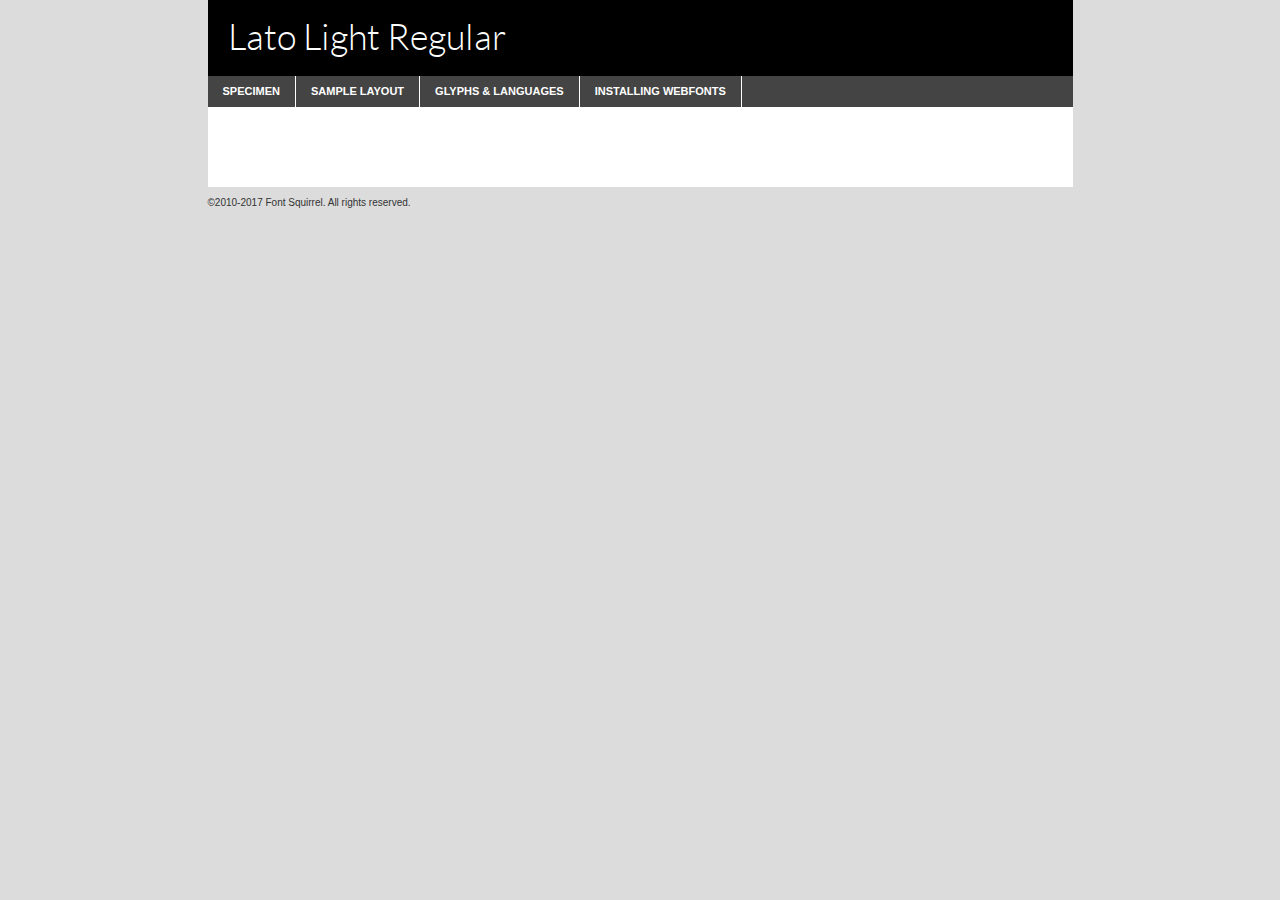
<file: dress recommendation app according to the weather/what2wear/fonts/lato-light/lato-light-demo.html>
<!DOCTYPE html PUBLIC "-//W3C//DTD XHTML 1.0 Transitional//EN"
	"http://www.w3.org/TR/xhtml1/DTD/xhtml1-transitional.dtd">

<html xmlns="http://www.w3.org/1999/xhtml" xml:lang="en" lang="en">
<head>
	<meta http-equiv="Content-Type" content="text/html; charset=utf-8" />
	<script src="http://ajax.googleapis.com/ajax/libs/jquery/1.7.2/jquery.min.js" type="text/javascript" charset="utf-8"></script>
	<script type="text/javascript">
	(function($){$.fn.easyTabs=function(option){var param=jQuery.extend({fadeSpeed:"fast",defaultContent:1,activeClass:'active'},option);$(this).each(function(){var thisId="#"+this.id;if(param.defaultContent==''){param.defaultContent=1;}
	if(typeof param.defaultContent=="number")
	{var defaultTab=$(thisId+" .tabs li:eq("+(param.defaultContent-1)+") a").attr('href').substr(1);}else{var defaultTab=param.defaultContent;}
	$(thisId+" .tabs li a").each(function(){var tabToHide=$(this).attr('href').substr(1);$("#"+tabToHide).addClass('easytabs-tab-content');});hideAll();changeContent(defaultTab);function hideAll(){$(thisId+" .easytabs-tab-content").hide();}
	function changeContent(tabId){hideAll();$(thisId+" .tabs li").removeClass(param.activeClass);$(thisId+" .tabs li a[href=#"+tabId+"]").closest('li').addClass(param.activeClass);if(param.fadeSpeed!="none")
	{$(thisId+" #"+tabId).fadeIn(param.fadeSpeed);}else{$(thisId+" #"+tabId).show();}}
	$(thisId+" .tabs li").click(function(){var tabId=$(this).find('a').attr('href').substr(1);changeContent(tabId);return false;});});}})(jQuery);
	</script>
	<link rel="stylesheet" href="specimen_files/specimen_stylesheet.css" type="text/css" charset="utf-8" />
	<link rel="stylesheet" href="stylesheet.css" type="text/css" charset="utf-8" />

	<style type="text/css">
					body{
				font-family: 'latolight';
							}
		</style>

	<title>Lato Light Regular Specimen</title>
	
	
	<script type="text/javascript" charset="utf-8">
		$(document).ready(function() {
			$('#container').easyTabs({defaultContent:1});
		});
	</script>
</head>

<body>
<div id="container">
	<div id="header">
		Lato Light Regular	</div>
	<ul class="tabs">
		<li><a href="#specimen">Specimen</a></li>
		<li><a href="#layout">Sample Layout</a></li>
				<li><a href="#glyphs">Glyphs &amp; Languages</a></li>
		<li><a href="#installing">Installing Webfonts</a></li>
		
	</ul>
	
	<div id="main_content">

		
			<div id="specimen">
		
				<div class="section">
					<div class="grid12 firstcol">
						<div class="huge">AaBb</div>
					</div>
				</div>
		
				<div class="section">
					<div class="glyph_range">A&#x200B;B&#x200b;C&#x200b;D&#x200b;E&#x200b;F&#x200b;G&#x200b;H&#x200b;I&#x200b;J&#x200b;K&#x200b;L&#x200b;M&#x200b;N&#x200b;O&#x200b;P&#x200b;Q&#x200b;R&#x200b;S&#x200b;T&#x200b;U&#x200b;V&#x200b;W&#x200b;X&#x200b;Y&#x200b;Z&#x200b;a&#x200b;b&#x200b;c&#x200b;d&#x200b;e&#x200b;f&#x200b;g&#x200b;h&#x200b;i&#x200b;j&#x200b;k&#x200b;l&#x200b;m&#x200b;n&#x200b;o&#x200b;p&#x200b;q&#x200b;r&#x200b;s&#x200b;t&#x200b;u&#x200b;v&#x200b;w&#x200b;x&#x200b;y&#x200b;z&#x200b;1&#x200b;2&#x200b;3&#x200b;4&#x200b;5&#x200b;6&#x200b;7&#x200b;8&#x200b;9&#x200b;0&#x200b;&amp;&#x200b;.&#x200b;,&#x200b;?&#x200b;!&#x200b;&#64;&#x200b;(&#x200b;)&#x200b;#&#x200b;$&#x200b;%&#x200b;*&#x200b;+&#x200b;-&#x200b;=&#x200b;:&#x200b;;</div>
				</div>
				<div class="section">
					<div class="grid12 firstcol">
						<table class="sample_table">
							<tr><td>10</td><td class="size10">abcdefghijklmnopqrstuvwxyzABCDEFGHIJKLMNOPQRSTUVWXYZ0123456789abcdefghijklmnopqrstuvwxyzABCDEFGHIJKLMNOPQRSTUVWXYZ0123456789abcdefghijklmnopqrstuvwxyzABCDEFGHIJKLMNOPQRSTUVWXYZ</td></tr>
							<tr><td>11</td><td class="size11">abcdefghijklmnopqrstuvwxyzABCDEFGHIJKLMNOPQRSTUVWXYZ0123456789abcdefghijklmnopqrstuvwxyzABCDEFGHIJKLMNOPQRSTUVWXYZ0123456789abcdefghijklmnopqrstuvwxyzABCDEFGHIJKLMNOPQRSTUVWXYZ</td></tr>
							<tr><td>12</td><td class="size12">abcdefghijklmnopqrstuvwxyzABCDEFGHIJKLMNOPQRSTUVWXYZ0123456789abcdefghijklmnopqrstuvwxyzABCDEFGHIJKLMNOPQRSTUVWXYZ0123456789abcdefghijklmnopqrstuvwxyzABCDEFGHIJKLMNOPQRSTUVWXYZ</td></tr>
							<tr><td>13</td><td class="size13">abcdefghijklmnopqrstuvwxyzABCDEFGHIJKLMNOPQRSTUVWXYZ0123456789abcdefghijklmnopqrstuvwxyzABCDEFGHIJKLMNOPQRSTUVWXYZ0123456789abcdefghijklmnopqrstuvwxyzABCDEFGHIJKLMNOPQRSTUVWXYZ</td></tr>
							<tr><td>14</td><td class="size14">abcdefghijklmnopqrstuvwxyzABCDEFGHIJKLMNOPQRSTUVWXYZ0123456789abcdefghijklmnopqrstuvwxyzABCDEFGHIJKLMNOPQRSTUVWXYZ0123456789abcdefghijklmnopqrstuvwxyzABCDEFGHIJKLMNOPQRSTUVWXYZ</td></tr>
							<tr><td>16</td><td class="size16">abcdefghijklmnopqrstuvwxyzABCDEFGHIJKLMNOPQRSTUVWXYZ0123456789abcdefghijklmnopqrstuvwxyzABCDEFGHIJKLMNOPQRSTUVWXYZ</td></tr>
							<tr><td>18</td><td class="size18">abcdefghijklmnopqrstuvwxyzABCDEFGHIJKLMNOPQRSTUVWXYZ0123456789abcdefghijklmnopqrstuvwxyzABCDEFGHIJKLMNOPQRSTUVWXYZ</td></tr>
							<tr><td>20</td><td class="size20">abcdefghijklmnopqrstuvwxyzABCDEFGHIJKLMNOPQRSTUVWXYZ0123456789abcdefghijklmnopqrstuvwxyzABCDEFGHIJKLMNOPQRSTUVWXYZ</td></tr>
							<tr><td>24</td><td class="size24">abcdefghijklmnopqrstuvwxyzABCDEFGHIJKLMNOPQRSTUVWXYZ0123456789abcdefghijklmnopqrstuvwxyzABCDEFGHIJKLMNOPQRSTUVWXYZ</td></tr>
							<tr><td>30</td><td class="size30">abcdefghijklmnopqrstuvwxyzABCDEFGHIJKLMNOPQRSTUVWXYZ0123456789abcdefghijklmnopqrstuvwxyzABCDEFGHIJKLMNOPQRSTUVWXYZ</td></tr>
							<tr><td>36</td><td class="size36">abcdefghijklmnopqrstuvwxyzABCDEFGHIJKLMNOPQRSTUVWXYZ0123456789abcdefghijklmnopqrstuvwxyzABCDEFGHIJKLMNOPQRSTUVWXYZ</td></tr>
							<tr><td>48</td><td class="size48">abcdefghijklmnopqrstuvwxyzABCDEFGHIJKLMNOPQRSTUVWXYZ0123456789abcdefghijklmnopqrstuvwxyzABCDEFGHIJKLMNOPQRSTUVWXYZ</td></tr>
							<tr><td>60</td><td class="size60">abcdefghijklmnopqrstuvwxyzABCDEFGHIJKLMNOPQRSTUVWXYZ0123456789abcdefghijklmnopqrstuvwxyzABCDEFGHIJKLMNOPQRSTUVWXYZ</td></tr>
							<tr><td>72</td><td class="size72">abcdefghijklmnopqrstuvwxyzABCDEFGHIJKLMNOPQRSTUVWXYZ0123456789abcdefghijklmnopqrstuvwxyzABCDEFGHIJKLMNOPQRSTUVWXYZ</td></tr>
							<tr><td>90</td><td class="size90">abcdefghijklmnopqrstuvwxyzABCDEFGHIJKLMNOPQRSTUVWXYZ0123456789abcdefghijklmnopqrstuvwxyzABCDEFGHIJKLMNOPQRSTUVWXYZ</td></tr>
						</table>
				
					</div>
			
				</div>
		
		
		
								<div class="section" id="bodycomparison">


										<div id="xheight">
				<div class="fontbody">&#x25FC;&#x25FC;&#x25FC;&#x25FC;&#x25FC;&#x25FC;&#x25FC;&#x25FC;&#x25FC;&#x25FC;&#x25FC;&#x25FC;&#x25FC;&#x25FC;&#x25FC;&#x25FC;&#x25FC;&#x25FC;&#x25FC;&#x25FC;&#x25FC;&#x25FC;&#x25FC;&#x25FC;&#x25FC;&#x25FC;&#x25FC;&#x25FC;&#x25FC;&#x25FC;&#x25FC;&#x25FC;&#x25FC;&#x25FC;&#x25FC;&#x25FC;&#x25FC;&#x25FC;&#x25FC;&#x25FC;&#x25FC;&#x25FC;&#x25FC;&#x25FC;&#x25FC;&#x25FC;&#x25FC;&#x25FC;&#x25FC;&#x25FC;&#x25FC;&#x25FC;&#x25FC;&#x25FC;&#x25FC;&#x25FC;&#x25FC;&#x25FC;&#x25FC;&#x25FC;&#x25FC;&#x25FC;&#x25FC;&#x25FC;&#x25FC;&#x25FC;&#x25FC;&#x25FC;&#x25FC;&#x25FC;&#x25FC;&#x25FC;&#x25FC;&#x25FC;&#x25FC;&#x25FC;&#x25FC;&#x25FC;&#x25FC;&#x25FC;&#x25FC;&#x25FC;&#x25FC;&#x25FC;&#x25FC;&#x25FC;&#x25FC;&#x25FC;&#x25FC;&#x25FC;&#x25FC;&#x25FC;&#x25FC;&#x25FC;&#x25FC;&#x25FC;&#x25FC;&#x25FC;&#x25FC;body</div><div class="arialbody">body</div><div class="verdanabody">body</div><div class="georgiabody">body</div></div>
										<div class="fontbody" style="z-index:1">
											body<span>Lato Light Regular</span>
										</div>
										<div class="arialbody" style="z-index:1">
											body<span>Arial</span>
										</div>
										<div class="verdanabody" style="z-index:1">
											body<span>Verdana</span>
										</div>
										<div class="georgiabody" style="z-index:1">
											body<span>Georgia</span>
										</div>



								</div>
		
		
				<div class="section psample psample_row1" id="">
					
					<div class="grid2 firstcol">
						<p class="size10"><span>10.</span>Aenean lacinia bibendum nulla sed consectetur. Fusce dapibus, tellus ac cursus commodo, tortor mauris condimentum nibh, ut fermentum massa justo sit amet risus. Nullam id dolor id nibh ultricies vehicula ut id elit. Cum sociis natoque penatibus et magnis dis parturient montes, nascetur ridiculus mus. Nulla vitae elit libero, a pharetra augue.</p>
			
					</div>
					<div class="grid3">
						<p class="size11"><span>11.</span>Aenean lacinia bibendum nulla sed consectetur. Fusce dapibus, tellus ac cursus commodo, tortor mauris condimentum nibh, ut fermentum massa justo sit amet risus. Nullam id dolor id nibh ultricies vehicula ut id elit. Cum sociis natoque penatibus et magnis dis parturient montes, nascetur ridiculus mus. Nulla vitae elit libero, a pharetra augue.</p>
			
					</div>
					<div class="grid3">
						<p class="size12"><span>12.</span>Aenean lacinia bibendum nulla sed consectetur. Fusce dapibus, tellus ac cursus commodo, tortor mauris condimentum nibh, ut fermentum massa justo sit amet risus. Nullam id dolor id nibh ultricies vehicula ut id elit. Cum sociis natoque penatibus et magnis dis parturient montes, nascetur ridiculus mus. Nulla vitae elit libero, a pharetra augue.</p>
			
					</div>
					<div class="grid4">
						<p class="size13"><span>13.</span>Aenean lacinia bibendum nulla sed consectetur. Fusce dapibus, tellus ac cursus commodo, tortor mauris condimentum nibh, ut fermentum massa justo sit amet risus. Nullam id dolor id nibh ultricies vehicula ut id elit. Cum sociis natoque penatibus et magnis dis parturient montes, nascetur ridiculus mus. Nulla vitae elit libero, a pharetra augue.</p>
			
					</div>
					<div class="white_blend"></div>
					
				</div>
				<div class="section psample psample_row2" id="">
					<div class="grid3 firstcol">
						<p class="size14"><span>14.</span>Aenean lacinia bibendum nulla sed consectetur. Fusce dapibus, tellus ac cursus commodo, tortor mauris condimentum nibh, ut fermentum massa justo sit amet risus. Nullam id dolor id nibh ultricies vehicula ut id elit. Cum sociis natoque penatibus et magnis dis parturient montes, nascetur ridiculus mus. Nulla vitae elit libero, a pharetra augue.</p>
			
					</div>
					<div class="grid4">
						<p class="size16"><span>16.</span>Aenean lacinia bibendum nulla sed consectetur. Fusce dapibus, tellus ac cursus commodo, tortor mauris condimentum nibh, ut fermentum massa justo sit amet risus. Nullam id dolor id nibh ultricies vehicula ut id elit. Cum sociis natoque penatibus et magnis dis parturient montes, nascetur ridiculus mus. Nulla vitae elit libero, a pharetra augue.</p>
			
					</div>
					<div class="grid5">
						<p class="size18"><span>18.</span>Aenean lacinia bibendum nulla sed consectetur. Fusce dapibus, tellus ac cursus commodo, tortor mauris condimentum nibh, ut fermentum massa justo sit amet risus. Nullam id dolor id nibh ultricies vehicula ut id elit. Cum sociis natoque penatibus et magnis dis parturient montes, nascetur ridiculus mus. Nulla vitae elit libero, a pharetra augue.</p>
			
					</div>

					<div class="white_blend"></div>

				</div>
				
				<div class="section psample psample_row3" id="">
					<div class="grid5 firstcol">
						<p class="size20"><span>20.</span>Aenean lacinia bibendum nulla sed consectetur. Fusce dapibus, tellus ac cursus commodo, tortor mauris condimentum nibh, ut fermentum massa justo sit amet risus. Nullam id dolor id nibh ultricies vehicula ut id elit. Cum sociis natoque penatibus et magnis dis parturient montes, nascetur ridiculus mus. Nulla vitae elit libero, a pharetra augue.</p>
					</div>
					<div class="grid7">
						<p class="size24"><span>24.</span>Aenean lacinia bibendum nulla sed consectetur. Fusce dapibus, tellus ac cursus commodo, tortor mauris condimentum nibh, ut fermentum massa justo sit amet risus. Nullam id dolor id nibh ultricies vehicula ut id elit. Cum sociis natoque penatibus et magnis dis parturient montes, nascetur ridiculus mus. Nulla vitae elit libero, a pharetra augue.</p>
					</div>
					
					<div class="white_blend"></div>
					
				</div>
				
				<div class="section psample psample_row4" id="">
					<div class="grid12 firstcol">
						<p class="size30"><span>30.</span>Aenean lacinia bibendum nulla sed consectetur. Fusce dapibus, tellus ac cursus commodo, tortor mauris condimentum nibh, ut fermentum massa justo sit amet risus. Nullam id dolor id nibh ultricies vehicula ut id elit. Cum sociis natoque penatibus et magnis dis parturient montes, nascetur ridiculus mus. Nulla vitae elit libero, a pharetra augue.</p>
					</div>
					<div class="white_blend"></div>
					
				</div>
				
				
				
				<div class="section psample psample_row1 fullreverse">
					<div class="grid2 firstcol">
						<p class="size10"><span>10.</span>Aenean lacinia bibendum nulla sed consectetur. Fusce dapibus, tellus ac cursus commodo, tortor mauris condimentum nibh, ut fermentum massa justo sit amet risus. Nullam id dolor id nibh ultricies vehicula ut id elit. Cum sociis natoque penatibus et magnis dis parturient montes, nascetur ridiculus mus. Nulla vitae elit libero, a pharetra augue.</p>
			
					</div>
					<div class="grid3">
						<p class="size11"><span>11.</span>Aenean lacinia bibendum nulla sed consectetur. Fusce dapibus, tellus ac cursus commodo, tortor mauris condimentum nibh, ut fermentum massa justo sit amet risus. Nullam id dolor id nibh ultricies vehicula ut id elit. Cum sociis natoque penatibus et magnis dis parturient montes, nascetur ridiculus mus. Nulla vitae elit libero, a pharetra augue.</p>
			
					</div>
					<div class="grid3">
						<p class="size12"><span>12.</span>Aenean lacinia bibendum nulla sed consectetur. Fusce dapibus, tellus ac cursus commodo, tortor mauris condimentum nibh, ut fermentum massa justo sit amet risus. Nullam id dolor id nibh ultricies vehicula ut id elit. Cum sociis natoque penatibus et magnis dis parturient montes, nascetur ridiculus mus. Nulla vitae elit libero, a pharetra augue.</p>
			
					</div>
					<div class="grid4">
						<p class="size13"><span>13.</span>Aenean lacinia bibendum nulla sed consectetur. Fusce dapibus, tellus ac cursus commodo, tortor mauris condimentum nibh, ut fermentum massa justo sit amet risus. Nullam id dolor id nibh ultricies vehicula ut id elit. Cum sociis natoque penatibus et magnis dis parturient montes, nascetur ridiculus mus. Nulla vitae elit libero, a pharetra augue.</p>
			
					</div>
					<div class="black_blend"></div>
					
				</div>
				
				<div class="section psample psample_row2 fullreverse">
					<div class="grid3 firstcol">
						<p class="size14"><span>14.</span>Aenean lacinia bibendum nulla sed consectetur. Fusce dapibus, tellus ac cursus commodo, tortor mauris condimentum nibh, ut fermentum massa justo sit amet risus. Nullam id dolor id nibh ultricies vehicula ut id elit. Cum sociis natoque penatibus et magnis dis parturient montes, nascetur ridiculus mus. Nulla vitae elit libero, a pharetra augue.</p>
			
					</div>
					<div class="grid4">
						<p class="size16"><span>16.</span>Aenean lacinia bibendum nulla sed consectetur. Fusce dapibus, tellus ac cursus commodo, tortor mauris condimentum nibh, ut fermentum massa justo sit amet risus. Nullam id dolor id nibh ultricies vehicula ut id elit. Cum sociis natoque penatibus et magnis dis parturient montes, nascetur ridiculus mus. Nulla vitae elit libero, a pharetra augue.</p>
			
					</div>
					<div class="grid5">
						<p class="size18"><span>18.</span>Aenean lacinia bibendum nulla sed consectetur. Fusce dapibus, tellus ac cursus commodo, tortor mauris condimentum nibh, ut fermentum massa justo sit amet risus. Nullam id dolor id nibh ultricies vehicula ut id elit. Cum sociis natoque penatibus et magnis dis parturient montes, nascetur ridiculus mus. Nulla vitae elit libero, a pharetra augue.</p>
			
					</div>
					<div class="black_blend"></div>

				</div>
				
				<div class="section psample fullreverse psample_row3" id="">
					<div class="grid5 firstcol">
						<p class="size20"><span>20.</span>Aenean lacinia bibendum nulla sed consectetur. Fusce dapibus, tellus ac cursus commodo, tortor mauris condimentum nibh, ut fermentum massa justo sit amet risus. Nullam id dolor id nibh ultricies vehicula ut id elit. Cum sociis natoque penatibus et magnis dis parturient montes, nascetur ridiculus mus. Nulla vitae elit libero, a pharetra augue.</p>
					</div>
					<div class="grid7">
						<p class="size24"><span>24.</span>Aenean lacinia bibendum nulla sed consectetur. Fusce dapibus, tellus ac cursus commodo, tortor mauris condimentum nibh, ut fermentum massa justo sit amet risus. Nullam id dolor id nibh ultricies vehicula ut id elit. Cum sociis natoque penatibus et magnis dis parturient montes, nascetur ridiculus mus. Nulla vitae elit libero, a pharetra augue.</p>
					</div>
					
					<div class="black_blend"></div>
					
				</div>
				
				<div class="section psample fullreverse psample_row4" id="" style="border-bottom: 20px #000 solid;">
					<div class="grid12 firstcol">
						<p class="size30"><span>30.</span>Aenean lacinia bibendum nulla sed consectetur. Fusce dapibus, tellus ac cursus commodo, tortor mauris condimentum nibh, ut fermentum massa justo sit amet risus. Nullam id dolor id nibh ultricies vehicula ut id elit. Cum sociis natoque penatibus et magnis dis parturient montes, nascetur ridiculus mus. Nulla vitae elit libero, a pharetra augue.</p>
					</div>
					<div class="black_blend"></div>
					
				</div>
				
				
				
				
			</div>
			
			<div id="layout">
				
				<div class="section">
					
					<div class="grid12 firstcol">
						<h1>Lorem Ipsum Dolor</h1>
						<h2>Etiam porta sem malesuada magna mollis euismod</h2>
						
						<p class="byline">By <a href="#link">Aenean Lacinia</a></p>
					</div>
				</div>
				<div class="section">
					<div class="grid8 firstcol">
						<p class="large">Donec sed odio dui. Morbi leo risus, porta ac consectetur ac, vestibulum at eros. Fusce dapibus, tellus ac cursus commodo, tortor mauris condimentum nibh, ut fermentum massa justo sit amet risus. </p>

						
						<h3>Pellentesque ornare sem</h3>

						<p>Maecenas sed diam eget risus varius blandit sit amet non magna. Maecenas faucibus mollis interdum. Donec ullamcorper nulla non metus auctor fringilla. Nullam id dolor id nibh ultricies vehicula ut id elit. Nullam id dolor id nibh ultricies vehicula ut id elit. </p>

						<p>Aenean eu leo quam. Pellentesque ornare sem lacinia quam venenatis vestibulum. Lorem ipsum dolor sit amet, consectetur adipiscing elit. Cum sociis natoque penatibus et magnis dis parturient montes, nascetur ridiculus mus. </p>

						<p>Nulla vitae elit libero, a pharetra augue. Praesent commodo cursus magna, vel scelerisque nisl consectetur et. Aenean lacinia bibendum nulla sed consectetur. </p>

						<p>Nullam quis risus eget urna mollis ornare vel eu leo. Nullam quis risus eget urna mollis ornare vel eu leo. Maecenas sed diam eget risus varius blandit sit amet non magna. Donec ullamcorper nulla non metus auctor fringilla. </p>

						<h3>Cras mattis consectetur</h3>

						<p>Aenean eu leo quam. Pellentesque ornare sem lacinia quam venenatis vestibulum. Aenean lacinia bibendum nulla sed consectetur. Integer posuere erat a ante venenatis dapibus posuere velit aliquet. Cras mattis consectetur purus sit amet fermentum. </p>

						<p>Nullam id dolor id nibh ultricies vehicula ut id elit. Nullam quis risus eget urna mollis ornare vel eu leo. Cras mattis consectetur purus sit amet fermentum.</p>
					</div>
					
					<div class="grid4 sidebar">
						
						<div class="box reverse">
							<p class="last">Nullam quis risus eget urna mollis ornare vel eu leo. Donec ullamcorper nulla non metus auctor fringilla. Cras mattis consectetur purus sit amet fermentum. Sed posuere consectetur est at lobortis. Lorem ipsum dolor sit amet, consectetur adipiscing elit. </p>
						</div>
						
						<p class="caption">Maecenas sed diam eget risus varius.</p>

						<p>Vestibulum id ligula porta felis euismod semper. Integer posuere erat a ante venenatis dapibus posuere velit aliquet. Vestibulum id ligula porta felis euismod semper. Sed posuere consectetur est at lobortis. Maecenas sed diam eget risus varius blandit sit amet non magna. Fusce dapibus, tellus ac cursus commodo, tortor mauris condimentum nibh, ut fermentum massa justo sit amet risus. </p>

					

						<p>Duis mollis, est non commodo luctus, nisi erat porttitor ligula, eget lacinia odio sem nec elit. Aenean lacinia bibendum nulla sed consectetur. Vivamus sagittis lacus vel augue laoreet rutrum faucibus dolor auctor. Aenean lacinia bibendum nulla sed consectetur. Nullam quis risus eget urna mollis ornare vel eu leo. </p>

						<p>Praesent commodo cursus magna, vel scelerisque nisl consectetur et. Donec ullamcorper nulla non metus auctor fringilla. Maecenas faucibus mollis interdum. Fusce dapibus, tellus ac cursus commodo, tortor mauris condimentum nibh, ut fermentum massa justo sit amet risus. </p>

					</div>
				</div>
				
			</div>


			



		<div id="glyphs">
			<div class="section">
				<div class="grid12 firstcol">
			
				<h1>Language Support</h1>
				<p>The subset of Lato Light Regular in this kit supports the following languages:<br />
			
					English, Arrernte, Bislama, Cebuano, Fijian, Gilbertese, Hmong, Hopi, Ibanag, Iloko_ilokano, Interglossa_glosa, Interlingua, Lojban, Manx, Norfolk_pitcairnese, Oromo, Rotokas, Sardinian, Seychelles_creole, Shona, Somali, Southern_ndebele, Swahili, Swati_swazi, Tok_pisin, Warlpiri, Xhosa, Zulu, Latinbasic, Ubasic, Demo				</p>
				<h1>Glyph Chart</h1>
				<p>The subset of Lato Light Regular in this kit includes all the glyphs listed below. Unicode entities are included above each glyph to help you insert individual characters into your layout.</p>
				<div id="glyph_chart">
			
																														 <div><p>&amp;#13;</p>&#13;</div>
																				 <div><p>&amp;#32;</p>&#32;</div>
																				 <div><p>&amp;#33;</p>&#33;</div>
																				 <div><p>&amp;#34;</p>&#34;</div>
																				 <div><p>&amp;#35;</p>&#35;</div>
																				 <div><p>&amp;#36;</p>&#36;</div>
																				 <div><p>&amp;#37;</p>&#37;</div>
																				 <div><p>&amp;#38;</p>&#38;</div>
																				 <div><p>&amp;#39;</p>&#39;</div>
																				 <div><p>&amp;#40;</p>&#40;</div>
																				 <div><p>&amp;#41;</p>&#41;</div>
																				 <div><p>&amp;#42;</p>&#42;</div>
																				 <div><p>&amp;#43;</p>&#43;</div>
																				 <div><p>&amp;#44;</p>&#44;</div>
																				 <div><p>&amp;#45;</p>&#45;</div>
																				 <div><p>&amp;#46;</p>&#46;</div>
																				 <div><p>&amp;#47;</p>&#47;</div>
																				 <div><p>&amp;#48;</p>&#48;</div>
																				 <div><p>&amp;#49;</p>&#49;</div>
																				 <div><p>&amp;#50;</p>&#50;</div>
																				 <div><p>&amp;#51;</p>&#51;</div>
																				 <div><p>&amp;#52;</p>&#52;</div>
																				 <div><p>&amp;#53;</p>&#53;</div>
																				 <div><p>&amp;#54;</p>&#54;</div>
																				 <div><p>&amp;#55;</p>&#55;</div>
																				 <div><p>&amp;#56;</p>&#56;</div>
																				 <div><p>&amp;#57;</p>&#57;</div>
																				 <div><p>&amp;#58;</p>&#58;</div>
																				 <div><p>&amp;#59;</p>&#59;</div>
																				 <div><p>&amp;#60;</p>&#60;</div>
																				 <div><p>&amp;#61;</p>&#61;</div>
																				 <div><p>&amp;#62;</p>&#62;</div>
																				 <div><p>&amp;#63;</p>&#63;</div>
																				 <div><p>&amp;#64;</p>&#64;</div>
																				 <div><p>&amp;#65;</p>&#65;</div>
																				 <div><p>&amp;#66;</p>&#66;</div>
																				 <div><p>&amp;#67;</p>&#67;</div>
																				 <div><p>&amp;#68;</p>&#68;</div>
																				 <div><p>&amp;#69;</p>&#69;</div>
																				 <div><p>&amp;#70;</p>&#70;</div>
																				 <div><p>&amp;#71;</p>&#71;</div>
																				 <div><p>&amp;#72;</p>&#72;</div>
																				 <div><p>&amp;#73;</p>&#73;</div>
																				 <div><p>&amp;#74;</p>&#74;</div>
																				 <div><p>&amp;#75;</p>&#75;</div>
																				 <div><p>&amp;#76;</p>&#76;</div>
																				 <div><p>&amp;#77;</p>&#77;</div>
																				 <div><p>&amp;#78;</p>&#78;</div>
																				 <div><p>&amp;#79;</p>&#79;</div>
																				 <div><p>&amp;#80;</p>&#80;</div>
																				 <div><p>&amp;#81;</p>&#81;</div>
																				 <div><p>&amp;#82;</p>&#82;</div>
																				 <div><p>&amp;#83;</p>&#83;</div>
																				 <div><p>&amp;#84;</p>&#84;</div>
																				 <div><p>&amp;#85;</p>&#85;</div>
																				 <div><p>&amp;#86;</p>&#86;</div>
																				 <div><p>&amp;#87;</p>&#87;</div>
																				 <div><p>&amp;#88;</p>&#88;</div>
																				 <div><p>&amp;#89;</p>&#89;</div>
																				 <div><p>&amp;#90;</p>&#90;</div>
																				 <div><p>&amp;#91;</p>&#91;</div>
																				 <div><p>&amp;#92;</p>&#92;</div>
																				 <div><p>&amp;#93;</p>&#93;</div>
																				 <div><p>&amp;#94;</p>&#94;</div>
																				 <div><p>&amp;#95;</p>&#95;</div>
																				 <div><p>&amp;#96;</p>&#96;</div>
																				 <div><p>&amp;#97;</p>&#97;</div>
																				 <div><p>&amp;#98;</p>&#98;</div>
																				 <div><p>&amp;#99;</p>&#99;</div>
																				 <div><p>&amp;#100;</p>&#100;</div>
																				 <div><p>&amp;#101;</p>&#101;</div>
																				 <div><p>&amp;#102;</p>&#102;</div>
																				 <div><p>&amp;#103;</p>&#103;</div>
																				 <div><p>&amp;#104;</p>&#104;</div>
																				 <div><p>&amp;#105;</p>&#105;</div>
																				 <div><p>&amp;#106;</p>&#106;</div>
																				 <div><p>&amp;#107;</p>&#107;</div>
																				 <div><p>&amp;#108;</p>&#108;</div>
																				 <div><p>&amp;#109;</p>&#109;</div>
																				 <div><p>&amp;#110;</p>&#110;</div>
																				 <div><p>&amp;#111;</p>&#111;</div>
																				 <div><p>&amp;#112;</p>&#112;</div>
																				 <div><p>&amp;#113;</p>&#113;</div>
																				 <div><p>&amp;#114;</p>&#114;</div>
																				 <div><p>&amp;#115;</p>&#115;</div>
																				 <div><p>&amp;#116;</p>&#116;</div>
																				 <div><p>&amp;#117;</p>&#117;</div>
																				 <div><p>&amp;#118;</p>&#118;</div>
																				 <div><p>&amp;#119;</p>&#119;</div>
																				 <div><p>&amp;#120;</p>&#120;</div>
																				 <div><p>&amp;#121;</p>&#121;</div>
																				 <div><p>&amp;#122;</p>&#122;</div>
																				 <div><p>&amp;#123;</p>&#123;</div>
																				 <div><p>&amp;#124;</p>&#124;</div>
																				 <div><p>&amp;#125;</p>&#125;</div>
																				 <div><p>&amp;#126;</p>&#126;</div>
																				 <div><p>&amp;#160;</p>&#160;</div>
																				 <div><p>&amp;#162;</p>&#162;</div>
																				 <div><p>&amp;#163;</p>&#163;</div>
																				 <div><p>&amp;#165;</p>&#165;</div>
																				 <div><p>&amp;#168;</p>&#168;</div>
																				 <div><p>&amp;#169;</p>&#169;</div>
																				 <div><p>&amp;#171;</p>&#171;</div>
																				 <div><p>&amp;#173;</p>&#173;</div>
																				 <div><p>&amp;#174;</p>&#174;</div>
																				 <div><p>&amp;#180;</p>&#180;</div>
																				 <div><p>&amp;#184;</p>&#184;</div>
																				 <div><p>&amp;#187;</p>&#187;</div>
																				 <div><p>&amp;#194;</p>&#194;</div>
																				 <div><p>&amp;#199;</p>&#199;</div>
																				 <div><p>&amp;#206;</p>&#206;</div>
																				 <div><p>&amp;#214;</p>&#214;</div>
																				 <div><p>&amp;#219;</p>&#219;</div>
																				 <div><p>&amp;#220;</p>&#220;</div>
																				 <div><p>&amp;#226;</p>&#226;</div>
																				 <div><p>&amp;#231;</p>&#231;</div>
																				 <div><p>&amp;#238;</p>&#238;</div>
																				 <div><p>&amp;#246;</p>&#246;</div>
																				 <div><p>&amp;#251;</p>&#251;</div>
																				 <div><p>&amp;#252;</p>&#252;</div>
																				 <div><p>&amp;#305;</p>&#305;</div>
																				 <div><p>&amp;#710;</p>&#710;</div>
																				 <div><p>&amp;#730;</p>&#730;</div>
																				 <div><p>&amp;#732;</p>&#732;</div>
																				 <div><p>&amp;#8192;</p>&#8192;</div>
																				 <div><p>&amp;#8193;</p>&#8193;</div>
																				 <div><p>&amp;#8194;</p>&#8194;</div>
																				 <div><p>&amp;#8195;</p>&#8195;</div>
																				 <div><p>&amp;#8196;</p>&#8196;</div>
																				 <div><p>&amp;#8197;</p>&#8197;</div>
																				 <div><p>&amp;#8198;</p>&#8198;</div>
																				 <div><p>&amp;#8199;</p>&#8199;</div>
																				 <div><p>&amp;#8200;</p>&#8200;</div>
																				 <div><p>&amp;#8201;</p>&#8201;</div>
																				 <div><p>&amp;#8202;</p>&#8202;</div>
																				 <div><p>&amp;#8208;</p>&#8208;</div>
																				 <div><p>&amp;#8209;</p>&#8209;</div>
																				 <div><p>&amp;#8210;</p>&#8210;</div>
																				 <div><p>&amp;#8211;</p>&#8211;</div>
																				 <div><p>&amp;#8212;</p>&#8212;</div>
																				 <div><p>&amp;#8216;</p>&#8216;</div>
																				 <div><p>&amp;#8217;</p>&#8217;</div>
																				 <div><p>&amp;#8218;</p>&#8218;</div>
																				 <div><p>&amp;#8220;</p>&#8220;</div>
																				 <div><p>&amp;#8221;</p>&#8221;</div>
																				 <div><p>&amp;#8222;</p>&#8222;</div>
																				 <div><p>&amp;#8230;</p>&#8230;</div>
																				 <div><p>&amp;#8239;</p>&#8239;</div>
																				 <div><p>&amp;#8249;</p>&#8249;</div>
																				 <div><p>&amp;#8250;</p>&#8250;</div>
																				 <div><p>&amp;#8287;</p>&#8287;</div>
																				 <div><p>&amp;#8364;</p>&#8364;</div>
																				 <div><p>&amp;#8482;</p>&#8482;</div>
																				 <div><p>&amp;#9724;</p>&#9724;</div>
																																						</div>	
				</div>
		
		
			</div>
		</div>
		
		
		<div id="specs">
			
		</div>
	
		<div id="installing">
			<div class="section">
				<div class="grid7 firstcol">
					<h1>Installing Webfonts</h1>
					
					<p>Webfonts are supported by all major browser platforms but not all in the same way. There are currently four different font formats that must be included in order to target all browsers. This includes TTF, WOFF, EOT and SVG.</p>
					
					<h2>1. Upload your webfonts</h2>
					<p>You must upload your webfont kit to your website. They should be in or near the same directory as your CSS files.</p>
					
					<h2>2. Include the webfont stylesheet</h2>
					<p>A special CSS @font-face declaration helps the various browsers select the appropriate font it needs without causing you a bunch of headaches. Learn more about this syntax by reading the <a href="https://www.fontspring.com/blog/further-hardening-of-the-bulletproof-syntax">Fontspring blog post</a> about it. The code for it is as follows:</p>


<code>
@font-face{ 
	font-family: 'MyWebFont';
	src: url('WebFont.eot');
	src: url('WebFont.eot?#iefix') format('embedded-opentype'),
	     url('WebFont.woff') format('woff'),
	     url('WebFont.ttf') format('truetype'),
	     url('WebFont.svg#webfont') format('svg');
}
</code>

	<p>We've already gone ahead and generated the code for you. All you have to do is link to the stylesheet in your HTML, like this:</p>
	<code>&lt;link rel=&quot;stylesheet&quot; href=&quot;stylesheet.css&quot; type=&quot;text/css&quot; charset=&quot;utf-8&quot; /&gt;</code>

					<h2>3. Modify your own stylesheet</h2>
					<p>To take advantage of your new fonts, you must tell your stylesheet to use them. Look at the original @font-face declaration above and find the property called "font-family." The name linked there will be what you use to reference the font. Prepend that webfont name to the font stack in the "font-family" property, inside the selector you want to change. For example:</p>
<code>p { font-family: 'WebFont', Arial, sans-serif; }</code>

<h2>4. Test</h2>
<p>Getting webfonts to work cross-browser <em>can</em> be tricky. Use the information in the sidebar to help you if you find that fonts aren't loading in a particular browser.</p>
				</div>
				
				<div class="grid5 sidebar">
					<div class="box">
						<h2>Troubleshooting<br />Font-Face Problems</h2>
						<p>Having trouble getting your webfonts to load in your new website? Here are some tips to sort out what might be the problem.</p>

						<h3>Fonts not showing in any browser</h3>

						<p>This sounds like you need to work on the plumbing. You either did not upload the fonts to the correct directory, or you did not link the fonts properly in the CSS. If you've confirmed that all this is correct and you still have a problem, take a look at your .htaccess file and see if requests are getting intercepted.</p>

						<h3>Fonts not loading in iPhone or iPad</h3>

						<p>The most common problem here is that you are serving the fonts from an IIS server. IIS refuses to serve files that have unknown MIME types. If that is the case, you must set the MIME type for SVG to "image/svg+xml" in the server settings. Follow these instructions from Microsoft if you need help.</p>

						<h3>Fonts not loading in Firefox</h3>

						<p>The primary reason for this failure? You are still using a version Firefox older than 3.5. So upgrade already! If that isn't it, then you are very likely serving fonts from a different domain. Firefox requires that all font assets be served from the same domain. Lastly it is possible that you need to add WOFF to your list of MIME types (if you are serving via IIS.)</p>

						<h3>Fonts not loading in IE</h3>

						<p>Are you looking at Internet Explorer on an actual Windows machine or are you cheating by using a service like Adobe BrowserLab? Many of these screenshot services do not render @font-face for IE. Best to test it on a real machine.</p>

						<h3>Fonts not loading in IE9</h3>

						<p>IE9, like Firefox, requires that fonts be served from the same domain as the website. Make sure that is the case.</p>
					</div>
				</div>
			</div>
			
		</div>
	
	</div>
	<div id="footer">
		<p>&copy;2010-2017 Font Squirrel. All rights reserved.</p>
	</div>
</div>
</body>
</html>
</file>
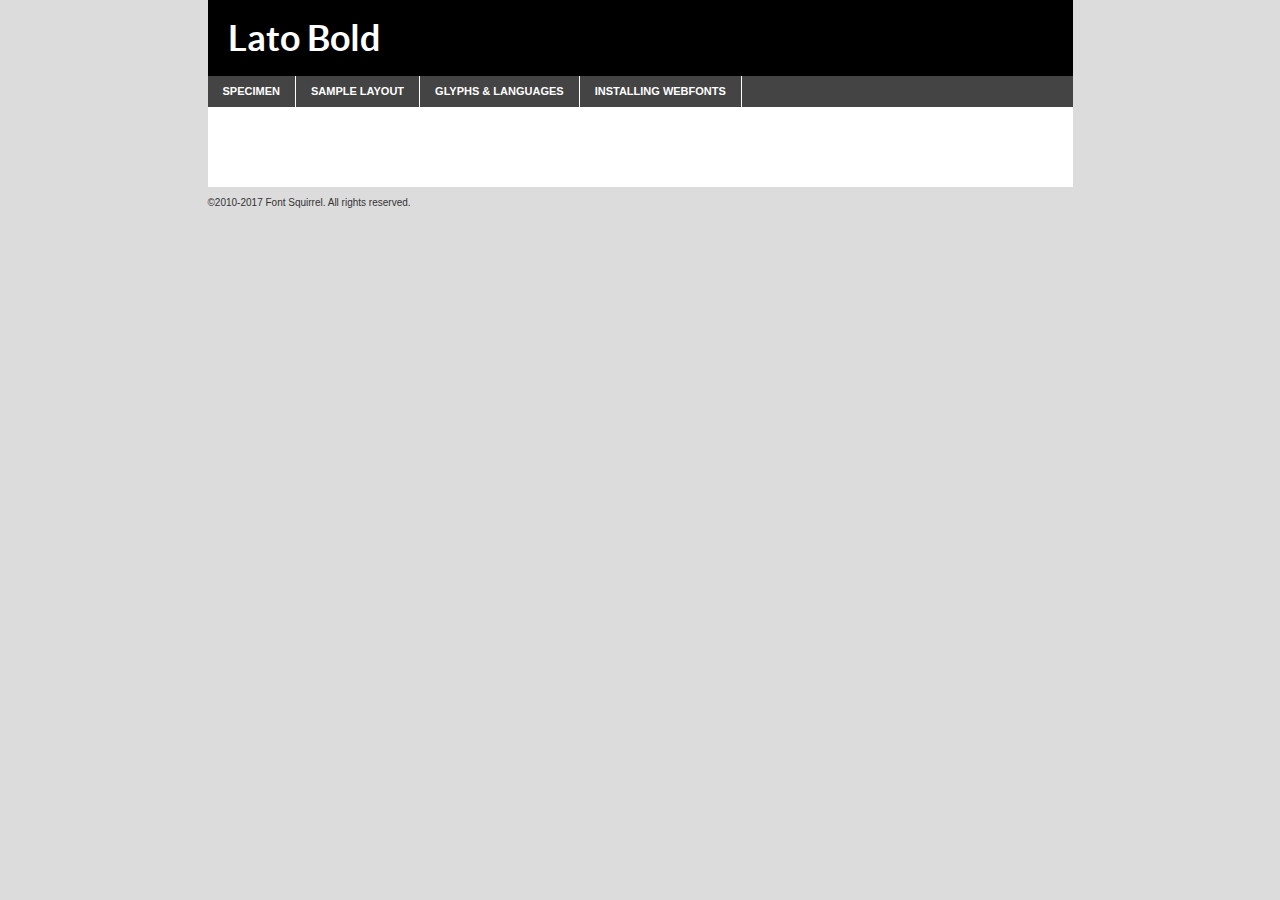
<file: dress recommendation app according to the weather/what2wear/fonts/latobold/lato-bold-demo.html>
<!DOCTYPE html PUBLIC "-//W3C//DTD XHTML 1.0 Transitional//EN"
	"http://www.w3.org/TR/xhtml1/DTD/xhtml1-transitional.dtd">

<html xmlns="http://www.w3.org/1999/xhtml" xml:lang="en" lang="en">
<head>
	<meta http-equiv="Content-Type" content="text/html; charset=utf-8" />
	<script src="http://ajax.googleapis.com/ajax/libs/jquery/1.7.2/jquery.min.js" type="text/javascript" charset="utf-8"></script>
	<script type="text/javascript">
	(function($){$.fn.easyTabs=function(option){var param=jQuery.extend({fadeSpeed:"fast",defaultContent:1,activeClass:'active'},option);$(this).each(function(){var thisId="#"+this.id;if(param.defaultContent==''){param.defaultContent=1;}
	if(typeof param.defaultContent=="number")
	{var defaultTab=$(thisId+" .tabs li:eq("+(param.defaultContent-1)+") a").attr('href').substr(1);}else{var defaultTab=param.defaultContent;}
	$(thisId+" .tabs li a").each(function(){var tabToHide=$(this).attr('href').substr(1);$("#"+tabToHide).addClass('easytabs-tab-content');});hideAll();changeContent(defaultTab);function hideAll(){$(thisId+" .easytabs-tab-content").hide();}
	function changeContent(tabId){hideAll();$(thisId+" .tabs li").removeClass(param.activeClass);$(thisId+" .tabs li a[href=#"+tabId+"]").closest('li').addClass(param.activeClass);if(param.fadeSpeed!="none")
	{$(thisId+" #"+tabId).fadeIn(param.fadeSpeed);}else{$(thisId+" #"+tabId).show();}}
	$(thisId+" .tabs li").click(function(){var tabId=$(this).find('a').attr('href').substr(1);changeContent(tabId);return false;});});}})(jQuery);
	</script>
	<link rel="stylesheet" href="specimen_files/specimen_stylesheet.css" type="text/css" charset="utf-8" />
	<link rel="stylesheet" href="stylesheet.css" type="text/css" charset="utf-8" />

	<style type="text/css">
					body{
				font-family: 'latobold';
							}
		</style>

	<title>Lato Bold Specimen</title>
	
	
	<script type="text/javascript" charset="utf-8">
		$(document).ready(function() {
			$('#container').easyTabs({defaultContent:1});
		});
	</script>
</head>

<body>
<div id="container">
	<div id="header">
		Lato Bold	</div>
	<ul class="tabs">
		<li><a href="#specimen">Specimen</a></li>
		<li><a href="#layout">Sample Layout</a></li>
				<li><a href="#glyphs">Glyphs &amp; Languages</a></li>
		<li><a href="#installing">Installing Webfonts</a></li>
		
	</ul>
	
	<div id="main_content">

		
			<div id="specimen">
		
				<div class="section">
					<div class="grid12 firstcol">
						<div class="huge">AaBb</div>
					</div>
				</div>
		
				<div class="section">
					<div class="glyph_range">A&#x200B;B&#x200b;C&#x200b;D&#x200b;E&#x200b;F&#x200b;G&#x200b;H&#x200b;I&#x200b;J&#x200b;K&#x200b;L&#x200b;M&#x200b;N&#x200b;O&#x200b;P&#x200b;Q&#x200b;R&#x200b;S&#x200b;T&#x200b;U&#x200b;V&#x200b;W&#x200b;X&#x200b;Y&#x200b;Z&#x200b;a&#x200b;b&#x200b;c&#x200b;d&#x200b;e&#x200b;f&#x200b;g&#x200b;h&#x200b;i&#x200b;j&#x200b;k&#x200b;l&#x200b;m&#x200b;n&#x200b;o&#x200b;p&#x200b;q&#x200b;r&#x200b;s&#x200b;t&#x200b;u&#x200b;v&#x200b;w&#x200b;x&#x200b;y&#x200b;z&#x200b;1&#x200b;2&#x200b;3&#x200b;4&#x200b;5&#x200b;6&#x200b;7&#x200b;8&#x200b;9&#x200b;0&#x200b;&amp;&#x200b;.&#x200b;,&#x200b;?&#x200b;!&#x200b;&#64;&#x200b;(&#x200b;)&#x200b;#&#x200b;$&#x200b;%&#x200b;*&#x200b;+&#x200b;-&#x200b;=&#x200b;:&#x200b;;</div>
				</div>
				<div class="section">
					<div class="grid12 firstcol">
						<table class="sample_table">
							<tr><td>10</td><td class="size10">abcdefghijklmnopqrstuvwxyzABCDEFGHIJKLMNOPQRSTUVWXYZ0123456789abcdefghijklmnopqrstuvwxyzABCDEFGHIJKLMNOPQRSTUVWXYZ0123456789abcdefghijklmnopqrstuvwxyzABCDEFGHIJKLMNOPQRSTUVWXYZ</td></tr>
							<tr><td>11</td><td class="size11">abcdefghijklmnopqrstuvwxyzABCDEFGHIJKLMNOPQRSTUVWXYZ0123456789abcdefghijklmnopqrstuvwxyzABCDEFGHIJKLMNOPQRSTUVWXYZ0123456789abcdefghijklmnopqrstuvwxyzABCDEFGHIJKLMNOPQRSTUVWXYZ</td></tr>
							<tr><td>12</td><td class="size12">abcdefghijklmnopqrstuvwxyzABCDEFGHIJKLMNOPQRSTUVWXYZ0123456789abcdefghijklmnopqrstuvwxyzABCDEFGHIJKLMNOPQRSTUVWXYZ0123456789abcdefghijklmnopqrstuvwxyzABCDEFGHIJKLMNOPQRSTUVWXYZ</td></tr>
							<tr><td>13</td><td class="size13">abcdefghijklmnopqrstuvwxyzABCDEFGHIJKLMNOPQRSTUVWXYZ0123456789abcdefghijklmnopqrstuvwxyzABCDEFGHIJKLMNOPQRSTUVWXYZ0123456789abcdefghijklmnopqrstuvwxyzABCDEFGHIJKLMNOPQRSTUVWXYZ</td></tr>
							<tr><td>14</td><td class="size14">abcdefghijklmnopqrstuvwxyzABCDEFGHIJKLMNOPQRSTUVWXYZ0123456789abcdefghijklmnopqrstuvwxyzABCDEFGHIJKLMNOPQRSTUVWXYZ0123456789abcdefghijklmnopqrstuvwxyzABCDEFGHIJKLMNOPQRSTUVWXYZ</td></tr>
							<tr><td>16</td><td class="size16">abcdefghijklmnopqrstuvwxyzABCDEFGHIJKLMNOPQRSTUVWXYZ0123456789abcdefghijklmnopqrstuvwxyzABCDEFGHIJKLMNOPQRSTUVWXYZ</td></tr>
							<tr><td>18</td><td class="size18">abcdefghijklmnopqrstuvwxyzABCDEFGHIJKLMNOPQRSTUVWXYZ0123456789abcdefghijklmnopqrstuvwxyzABCDEFGHIJKLMNOPQRSTUVWXYZ</td></tr>
							<tr><td>20</td><td class="size20">abcdefghijklmnopqrstuvwxyzABCDEFGHIJKLMNOPQRSTUVWXYZ0123456789abcdefghijklmnopqrstuvwxyzABCDEFGHIJKLMNOPQRSTUVWXYZ</td></tr>
							<tr><td>24</td><td class="size24">abcdefghijklmnopqrstuvwxyzABCDEFGHIJKLMNOPQRSTUVWXYZ0123456789abcdefghijklmnopqrstuvwxyzABCDEFGHIJKLMNOPQRSTUVWXYZ</td></tr>
							<tr><td>30</td><td class="size30">abcdefghijklmnopqrstuvwxyzABCDEFGHIJKLMNOPQRSTUVWXYZ0123456789abcdefghijklmnopqrstuvwxyzABCDEFGHIJKLMNOPQRSTUVWXYZ</td></tr>
							<tr><td>36</td><td class="size36">abcdefghijklmnopqrstuvwxyzABCDEFGHIJKLMNOPQRSTUVWXYZ0123456789abcdefghijklmnopqrstuvwxyzABCDEFGHIJKLMNOPQRSTUVWXYZ</td></tr>
							<tr><td>48</td><td class="size48">abcdefghijklmnopqrstuvwxyzABCDEFGHIJKLMNOPQRSTUVWXYZ0123456789abcdefghijklmnopqrstuvwxyzABCDEFGHIJKLMNOPQRSTUVWXYZ</td></tr>
							<tr><td>60</td><td class="size60">abcdefghijklmnopqrstuvwxyzABCDEFGHIJKLMNOPQRSTUVWXYZ0123456789abcdefghijklmnopqrstuvwxyzABCDEFGHIJKLMNOPQRSTUVWXYZ</td></tr>
							<tr><td>72</td><td class="size72">abcdefghijklmnopqrstuvwxyzABCDEFGHIJKLMNOPQRSTUVWXYZ0123456789abcdefghijklmnopqrstuvwxyzABCDEFGHIJKLMNOPQRSTUVWXYZ</td></tr>
							<tr><td>90</td><td class="size90">abcdefghijklmnopqrstuvwxyzABCDEFGHIJKLMNOPQRSTUVWXYZ0123456789abcdefghijklmnopqrstuvwxyzABCDEFGHIJKLMNOPQRSTUVWXYZ</td></tr>
						</table>
				
					</div>
			
				</div>
		
		
		
								<div class="section" id="bodycomparison">


										<div id="xheight">
				<div class="fontbody">&#x25FC;&#x25FC;&#x25FC;&#x25FC;&#x25FC;&#x25FC;&#x25FC;&#x25FC;&#x25FC;&#x25FC;&#x25FC;&#x25FC;&#x25FC;&#x25FC;&#x25FC;&#x25FC;&#x25FC;&#x25FC;&#x25FC;&#x25FC;&#x25FC;&#x25FC;&#x25FC;&#x25FC;&#x25FC;&#x25FC;&#x25FC;&#x25FC;&#x25FC;&#x25FC;&#x25FC;&#x25FC;&#x25FC;&#x25FC;&#x25FC;&#x25FC;&#x25FC;&#x25FC;&#x25FC;&#x25FC;&#x25FC;&#x25FC;&#x25FC;&#x25FC;&#x25FC;&#x25FC;&#x25FC;&#x25FC;&#x25FC;&#x25FC;&#x25FC;&#x25FC;&#x25FC;&#x25FC;&#x25FC;&#x25FC;&#x25FC;&#x25FC;&#x25FC;&#x25FC;&#x25FC;&#x25FC;&#x25FC;&#x25FC;&#x25FC;&#x25FC;&#x25FC;&#x25FC;&#x25FC;&#x25FC;&#x25FC;&#x25FC;&#x25FC;&#x25FC;&#x25FC;&#x25FC;&#x25FC;&#x25FC;&#x25FC;&#x25FC;&#x25FC;&#x25FC;&#x25FC;&#x25FC;&#x25FC;&#x25FC;&#x25FC;&#x25FC;&#x25FC;&#x25FC;&#x25FC;&#x25FC;&#x25FC;&#x25FC;&#x25FC;&#x25FC;&#x25FC;&#x25FC;&#x25FC;body</div><div class="arialbody">body</div><div class="verdanabody">body</div><div class="georgiabody">body</div></div>
										<div class="fontbody" style="z-index:1">
											body<span>Lato Bold</span>
										</div>
										<div class="arialbody" style="z-index:1">
											body<span>Arial</span>
										</div>
										<div class="verdanabody" style="z-index:1">
											body<span>Verdana</span>
										</div>
										<div class="georgiabody" style="z-index:1">
											body<span>Georgia</span>
										</div>



								</div>
		
		
				<div class="section psample psample_row1" id="">
					
					<div class="grid2 firstcol">
						<p class="size10"><span>10.</span>Aenean lacinia bibendum nulla sed consectetur. Fusce dapibus, tellus ac cursus commodo, tortor mauris condimentum nibh, ut fermentum massa justo sit amet risus. Nullam id dolor id nibh ultricies vehicula ut id elit. Cum sociis natoque penatibus et magnis dis parturient montes, nascetur ridiculus mus. Nulla vitae elit libero, a pharetra augue.</p>
			
					</div>
					<div class="grid3">
						<p class="size11"><span>11.</span>Aenean lacinia bibendum nulla sed consectetur. Fusce dapibus, tellus ac cursus commodo, tortor mauris condimentum nibh, ut fermentum massa justo sit amet risus. Nullam id dolor id nibh ultricies vehicula ut id elit. Cum sociis natoque penatibus et magnis dis parturient montes, nascetur ridiculus mus. Nulla vitae elit libero, a pharetra augue.</p>
			
					</div>
					<div class="grid3">
						<p class="size12"><span>12.</span>Aenean lacinia bibendum nulla sed consectetur. Fusce dapibus, tellus ac cursus commodo, tortor mauris condimentum nibh, ut fermentum massa justo sit amet risus. Nullam id dolor id nibh ultricies vehicula ut id elit. Cum sociis natoque penatibus et magnis dis parturient montes, nascetur ridiculus mus. Nulla vitae elit libero, a pharetra augue.</p>
			
					</div>
					<div class="grid4">
						<p class="size13"><span>13.</span>Aenean lacinia bibendum nulla sed consectetur. Fusce dapibus, tellus ac cursus commodo, tortor mauris condimentum nibh, ut fermentum massa justo sit amet risus. Nullam id dolor id nibh ultricies vehicula ut id elit. Cum sociis natoque penatibus et magnis dis parturient montes, nascetur ridiculus mus. Nulla vitae elit libero, a pharetra augue.</p>
			
					</div>
					<div class="white_blend"></div>
					
				</div>
				<div class="section psample psample_row2" id="">
					<div class="grid3 firstcol">
						<p class="size14"><span>14.</span>Aenean lacinia bibendum nulla sed consectetur. Fusce dapibus, tellus ac cursus commodo, tortor mauris condimentum nibh, ut fermentum massa justo sit amet risus. Nullam id dolor id nibh ultricies vehicula ut id elit. Cum sociis natoque penatibus et magnis dis parturient montes, nascetur ridiculus mus. Nulla vitae elit libero, a pharetra augue.</p>
			
					</div>
					<div class="grid4">
						<p class="size16"><span>16.</span>Aenean lacinia bibendum nulla sed consectetur. Fusce dapibus, tellus ac cursus commodo, tortor mauris condimentum nibh, ut fermentum massa justo sit amet risus. Nullam id dolor id nibh ultricies vehicula ut id elit. Cum sociis natoque penatibus et magnis dis parturient montes, nascetur ridiculus mus. Nulla vitae elit libero, a pharetra augue.</p>
			
					</div>
					<div class="grid5">
						<p class="size18"><span>18.</span>Aenean lacinia bibendum nulla sed consectetur. Fusce dapibus, tellus ac cursus commodo, tortor mauris condimentum nibh, ut fermentum massa justo sit amet risus. Nullam id dolor id nibh ultricies vehicula ut id elit. Cum sociis natoque penatibus et magnis dis parturient montes, nascetur ridiculus mus. Nulla vitae elit libero, a pharetra augue.</p>
			
					</div>

					<div class="white_blend"></div>

				</div>
				
				<div class="section psample psample_row3" id="">
					<div class="grid5 firstcol">
						<p class="size20"><span>20.</span>Aenean lacinia bibendum nulla sed consectetur. Fusce dapibus, tellus ac cursus commodo, tortor mauris condimentum nibh, ut fermentum massa justo sit amet risus. Nullam id dolor id nibh ultricies vehicula ut id elit. Cum sociis natoque penatibus et magnis dis parturient montes, nascetur ridiculus mus. Nulla vitae elit libero, a pharetra augue.</p>
					</div>
					<div class="grid7">
						<p class="size24"><span>24.</span>Aenean lacinia bibendum nulla sed consectetur. Fusce dapibus, tellus ac cursus commodo, tortor mauris condimentum nibh, ut fermentum massa justo sit amet risus. Nullam id dolor id nibh ultricies vehicula ut id elit. Cum sociis natoque penatibus et magnis dis parturient montes, nascetur ridiculus mus. Nulla vitae elit libero, a pharetra augue.</p>
					</div>
					
					<div class="white_blend"></div>
					
				</div>
				
				<div class="section psample psample_row4" id="">
					<div class="grid12 firstcol">
						<p class="size30"><span>30.</span>Aenean lacinia bibendum nulla sed consectetur. Fusce dapibus, tellus ac cursus commodo, tortor mauris condimentum nibh, ut fermentum massa justo sit amet risus. Nullam id dolor id nibh ultricies vehicula ut id elit. Cum sociis natoque penatibus et magnis dis parturient montes, nascetur ridiculus mus. Nulla vitae elit libero, a pharetra augue.</p>
					</div>
					<div class="white_blend"></div>
					
				</div>
				
				
				
				<div class="section psample psample_row1 fullreverse">
					<div class="grid2 firstcol">
						<p class="size10"><span>10.</span>Aenean lacinia bibendum nulla sed consectetur. Fusce dapibus, tellus ac cursus commodo, tortor mauris condimentum nibh, ut fermentum massa justo sit amet risus. Nullam id dolor id nibh ultricies vehicula ut id elit. Cum sociis natoque penatibus et magnis dis parturient montes, nascetur ridiculus mus. Nulla vitae elit libero, a pharetra augue.</p>
			
					</div>
					<div class="grid3">
						<p class="size11"><span>11.</span>Aenean lacinia bibendum nulla sed consectetur. Fusce dapibus, tellus ac cursus commodo, tortor mauris condimentum nibh, ut fermentum massa justo sit amet risus. Nullam id dolor id nibh ultricies vehicula ut id elit. Cum sociis natoque penatibus et magnis dis parturient montes, nascetur ridiculus mus. Nulla vitae elit libero, a pharetra augue.</p>
			
					</div>
					<div class="grid3">
						<p class="size12"><span>12.</span>Aenean lacinia bibendum nulla sed consectetur. Fusce dapibus, tellus ac cursus commodo, tortor mauris condimentum nibh, ut fermentum massa justo sit amet risus. Nullam id dolor id nibh ultricies vehicula ut id elit. Cum sociis natoque penatibus et magnis dis parturient montes, nascetur ridiculus mus. Nulla vitae elit libero, a pharetra augue.</p>
			
					</div>
					<div class="grid4">
						<p class="size13"><span>13.</span>Aenean lacinia bibendum nulla sed consectetur. Fusce dapibus, tellus ac cursus commodo, tortor mauris condimentum nibh, ut fermentum massa justo sit amet risus. Nullam id dolor id nibh ultricies vehicula ut id elit. Cum sociis natoque penatibus et magnis dis parturient montes, nascetur ridiculus mus. Nulla vitae elit libero, a pharetra augue.</p>
			
					</div>
					<div class="black_blend"></div>
					
				</div>
				
				<div class="section psample psample_row2 fullreverse">
					<div class="grid3 firstcol">
						<p class="size14"><span>14.</span>Aenean lacinia bibendum nulla sed consectetur. Fusce dapibus, tellus ac cursus commodo, tortor mauris condimentum nibh, ut fermentum massa justo sit amet risus. Nullam id dolor id nibh ultricies vehicula ut id elit. Cum sociis natoque penatibus et magnis dis parturient montes, nascetur ridiculus mus. Nulla vitae elit libero, a pharetra augue.</p>
			
					</div>
					<div class="grid4">
						<p class="size16"><span>16.</span>Aenean lacinia bibendum nulla sed consectetur. Fusce dapibus, tellus ac cursus commodo, tortor mauris condimentum nibh, ut fermentum massa justo sit amet risus. Nullam id dolor id nibh ultricies vehicula ut id elit. Cum sociis natoque penatibus et magnis dis parturient montes, nascetur ridiculus mus. Nulla vitae elit libero, a pharetra augue.</p>
			
					</div>
					<div class="grid5">
						<p class="size18"><span>18.</span>Aenean lacinia bibendum nulla sed consectetur. Fusce dapibus, tellus ac cursus commodo, tortor mauris condimentum nibh, ut fermentum massa justo sit amet risus. Nullam id dolor id nibh ultricies vehicula ut id elit. Cum sociis natoque penatibus et magnis dis parturient montes, nascetur ridiculus mus. Nulla vitae elit libero, a pharetra augue.</p>
			
					</div>
					<div class="black_blend"></div>

				</div>
				
				<div class="section psample fullreverse psample_row3" id="">
					<div class="grid5 firstcol">
						<p class="size20"><span>20.</span>Aenean lacinia bibendum nulla sed consectetur. Fusce dapibus, tellus ac cursus commodo, tortor mauris condimentum nibh, ut fermentum massa justo sit amet risus. Nullam id dolor id nibh ultricies vehicula ut id elit. Cum sociis natoque penatibus et magnis dis parturient montes, nascetur ridiculus mus. Nulla vitae elit libero, a pharetra augue.</p>
					</div>
					<div class="grid7">
						<p class="size24"><span>24.</span>Aenean lacinia bibendum nulla sed consectetur. Fusce dapibus, tellus ac cursus commodo, tortor mauris condimentum nibh, ut fermentum massa justo sit amet risus. Nullam id dolor id nibh ultricies vehicula ut id elit. Cum sociis natoque penatibus et magnis dis parturient montes, nascetur ridiculus mus. Nulla vitae elit libero, a pharetra augue.</p>
					</div>
					
					<div class="black_blend"></div>
					
				</div>
				
				<div class="section psample fullreverse psample_row4" id="" style="border-bottom: 20px #000 solid;">
					<div class="grid12 firstcol">
						<p class="size30"><span>30.</span>Aenean lacinia bibendum nulla sed consectetur. Fusce dapibus, tellus ac cursus commodo, tortor mauris condimentum nibh, ut fermentum massa justo sit amet risus. Nullam id dolor id nibh ultricies vehicula ut id elit. Cum sociis natoque penatibus et magnis dis parturient montes, nascetur ridiculus mus. Nulla vitae elit libero, a pharetra augue.</p>
					</div>
					<div class="black_blend"></div>
					
				</div>
				
				
				
				
			</div>
			
			<div id="layout">
				
				<div class="section">
					
					<div class="grid12 firstcol">
						<h1>Lorem Ipsum Dolor</h1>
						<h2>Etiam porta sem malesuada magna mollis euismod</h2>
						
						<p class="byline">By <a href="#link">Aenean Lacinia</a></p>
					</div>
				</div>
				<div class="section">
					<div class="grid8 firstcol">
						<p class="large">Donec sed odio dui. Morbi leo risus, porta ac consectetur ac, vestibulum at eros. Fusce dapibus, tellus ac cursus commodo, tortor mauris condimentum nibh, ut fermentum massa justo sit amet risus. </p>

						
						<h3>Pellentesque ornare sem</h3>

						<p>Maecenas sed diam eget risus varius blandit sit amet non magna. Maecenas faucibus mollis interdum. Donec ullamcorper nulla non metus auctor fringilla. Nullam id dolor id nibh ultricies vehicula ut id elit. Nullam id dolor id nibh ultricies vehicula ut id elit. </p>

						<p>Aenean eu leo quam. Pellentesque ornare sem lacinia quam venenatis vestibulum. Lorem ipsum dolor sit amet, consectetur adipiscing elit. Cum sociis natoque penatibus et magnis dis parturient montes, nascetur ridiculus mus. </p>

						<p>Nulla vitae elit libero, a pharetra augue. Praesent commodo cursus magna, vel scelerisque nisl consectetur et. Aenean lacinia bibendum nulla sed consectetur. </p>

						<p>Nullam quis risus eget urna mollis ornare vel eu leo. Nullam quis risus eget urna mollis ornare vel eu leo. Maecenas sed diam eget risus varius blandit sit amet non magna. Donec ullamcorper nulla non metus auctor fringilla. </p>

						<h3>Cras mattis consectetur</h3>

						<p>Aenean eu leo quam. Pellentesque ornare sem lacinia quam venenatis vestibulum. Aenean lacinia bibendum nulla sed consectetur. Integer posuere erat a ante venenatis dapibus posuere velit aliquet. Cras mattis consectetur purus sit amet fermentum. </p>

						<p>Nullam id dolor id nibh ultricies vehicula ut id elit. Nullam quis risus eget urna mollis ornare vel eu leo. Cras mattis consectetur purus sit amet fermentum.</p>
					</div>
					
					<div class="grid4 sidebar">
						
						<div class="box reverse">
							<p class="last">Nullam quis risus eget urna mollis ornare vel eu leo. Donec ullamcorper nulla non metus auctor fringilla. Cras mattis consectetur purus sit amet fermentum. Sed posuere consectetur est at lobortis. Lorem ipsum dolor sit amet, consectetur adipiscing elit. </p>
						</div>
						
						<p class="caption">Maecenas sed diam eget risus varius.</p>

						<p>Vestibulum id ligula porta felis euismod semper. Integer posuere erat a ante venenatis dapibus posuere velit aliquet. Vestibulum id ligula porta felis euismod semper. Sed posuere consectetur est at lobortis. Maecenas sed diam eget risus varius blandit sit amet non magna. Fusce dapibus, tellus ac cursus commodo, tortor mauris condimentum nibh, ut fermentum massa justo sit amet risus. </p>

					

						<p>Duis mollis, est non commodo luctus, nisi erat porttitor ligula, eget lacinia odio sem nec elit. Aenean lacinia bibendum nulla sed consectetur. Vivamus sagittis lacus vel augue laoreet rutrum faucibus dolor auctor. Aenean lacinia bibendum nulla sed consectetur. Nullam quis risus eget urna mollis ornare vel eu leo. </p>

						<p>Praesent commodo cursus magna, vel scelerisque nisl consectetur et. Donec ullamcorper nulla non metus auctor fringilla. Maecenas faucibus mollis interdum. Fusce dapibus, tellus ac cursus commodo, tortor mauris condimentum nibh, ut fermentum massa justo sit amet risus. </p>

					</div>
				</div>
				
			</div>


			



		<div id="glyphs">
			<div class="section">
				<div class="grid12 firstcol">
			
				<h1>Language Support</h1>
				<p>The subset of Lato Bold in this kit supports the following languages:<br />
			
					Albanian, Basque, Breton, Chamorro, Danish, Dutch, English, Faroese, Finnish, French, Frisian, Galician, German, Icelandic, Italian, Malagasy, Norwegian, Portuguese, Spanish, Alsatian, Aragonese, Arapaho, Arrernte, Asturian, Aymara, Bislama, Cebuano, Corsican, Fijian, French_creole, Genoese, Gilbertese, Greenlandic, Haitian_creole, Hiligaynon, Hmong, Hopi, Ibanag, Iloko_ilokano, Indonesian, Interglossa_glosa, Interlingua, Irish_gaelic, Jerriais, Lojban, Lombard, Luxembourgeois, Manx, Mohawk, Norfolk_pitcairnese, Occitan, Oromo, Pangasinan, Papiamento, Piedmontese, Potawatomi, Rhaeto-romance, Romansh, Rotokas, Sami_lule, Samoan, Sardinian, Scots_gaelic, Seychelles_creole, Shona, Sicilian, Somali, Southern_ndebele, Swahili, Swati_swazi, Tagalog_filipino_pilipino, Tetum, Tok_pisin, Uyghur_latinized, Volapuk, Walloon, Warlpiri, Xhosa, Yapese, Zulu, Latinbasic, Ubasic, Demo				</p>
				<h1>Glyph Chart</h1>
				<p>The subset of Lato Bold in this kit includes all the glyphs listed below. Unicode entities are included above each glyph to help you insert individual characters into your layout.</p>
				<div id="glyph_chart">
			
																														 <div><p>&amp;#13;</p>&#13;</div>
																				 <div><p>&amp;#32;</p>&#32;</div>
																				 <div><p>&amp;#33;</p>&#33;</div>
																				 <div><p>&amp;#34;</p>&#34;</div>
																				 <div><p>&amp;#35;</p>&#35;</div>
																				 <div><p>&amp;#36;</p>&#36;</div>
																				 <div><p>&amp;#37;</p>&#37;</div>
																				 <div><p>&amp;#38;</p>&#38;</div>
																				 <div><p>&amp;#39;</p>&#39;</div>
																				 <div><p>&amp;#40;</p>&#40;</div>
																				 <div><p>&amp;#41;</p>&#41;</div>
																				 <div><p>&amp;#42;</p>&#42;</div>
																				 <div><p>&amp;#43;</p>&#43;</div>
																				 <div><p>&amp;#44;</p>&#44;</div>
																				 <div><p>&amp;#45;</p>&#45;</div>
																				 <div><p>&amp;#46;</p>&#46;</div>
																				 <div><p>&amp;#47;</p>&#47;</div>
																				 <div><p>&amp;#48;</p>&#48;</div>
																				 <div><p>&amp;#49;</p>&#49;</div>
																				 <div><p>&amp;#50;</p>&#50;</div>
																				 <div><p>&amp;#51;</p>&#51;</div>
																				 <div><p>&amp;#52;</p>&#52;</div>
																				 <div><p>&amp;#53;</p>&#53;</div>
																				 <div><p>&amp;#54;</p>&#54;</div>
																				 <div><p>&amp;#55;</p>&#55;</div>
																				 <div><p>&amp;#56;</p>&#56;</div>
																				 <div><p>&amp;#57;</p>&#57;</div>
																				 <div><p>&amp;#58;</p>&#58;</div>
																				 <div><p>&amp;#59;</p>&#59;</div>
																				 <div><p>&amp;#60;</p>&#60;</div>
																				 <div><p>&amp;#61;</p>&#61;</div>
																				 <div><p>&amp;#62;</p>&#62;</div>
																				 <div><p>&amp;#63;</p>&#63;</div>
																				 <div><p>&amp;#64;</p>&#64;</div>
																				 <div><p>&amp;#65;</p>&#65;</div>
																				 <div><p>&amp;#66;</p>&#66;</div>
																				 <div><p>&amp;#67;</p>&#67;</div>
																				 <div><p>&amp;#68;</p>&#68;</div>
																				 <div><p>&amp;#69;</p>&#69;</div>
																				 <div><p>&amp;#70;</p>&#70;</div>
																				 <div><p>&amp;#71;</p>&#71;</div>
																				 <div><p>&amp;#72;</p>&#72;</div>
																				 <div><p>&amp;#73;</p>&#73;</div>
																				 <div><p>&amp;#74;</p>&#74;</div>
																				 <div><p>&amp;#75;</p>&#75;</div>
																				 <div><p>&amp;#76;</p>&#76;</div>
																				 <div><p>&amp;#77;</p>&#77;</div>
																				 <div><p>&amp;#78;</p>&#78;</div>
																				 <div><p>&amp;#79;</p>&#79;</div>
																				 <div><p>&amp;#80;</p>&#80;</div>
																				 <div><p>&amp;#81;</p>&#81;</div>
																				 <div><p>&amp;#82;</p>&#82;</div>
																				 <div><p>&amp;#83;</p>&#83;</div>
																				 <div><p>&amp;#84;</p>&#84;</div>
																				 <div><p>&amp;#85;</p>&#85;</div>
																				 <div><p>&amp;#86;</p>&#86;</div>
																				 <div><p>&amp;#87;</p>&#87;</div>
																				 <div><p>&amp;#88;</p>&#88;</div>
																				 <div><p>&amp;#89;</p>&#89;</div>
																				 <div><p>&amp;#90;</p>&#90;</div>
																				 <div><p>&amp;#91;</p>&#91;</div>
																				 <div><p>&amp;#92;</p>&#92;</div>
																				 <div><p>&amp;#93;</p>&#93;</div>
																				 <div><p>&amp;#94;</p>&#94;</div>
																				 <div><p>&amp;#95;</p>&#95;</div>
																				 <div><p>&amp;#96;</p>&#96;</div>
																				 <div><p>&amp;#97;</p>&#97;</div>
																				 <div><p>&amp;#98;</p>&#98;</div>
																				 <div><p>&amp;#99;</p>&#99;</div>
																				 <div><p>&amp;#100;</p>&#100;</div>
																				 <div><p>&amp;#101;</p>&#101;</div>
																				 <div><p>&amp;#102;</p>&#102;</div>
																				 <div><p>&amp;#103;</p>&#103;</div>
																				 <div><p>&amp;#104;</p>&#104;</div>
																				 <div><p>&amp;#105;</p>&#105;</div>
																				 <div><p>&amp;#106;</p>&#106;</div>
																				 <div><p>&amp;#107;</p>&#107;</div>
																				 <div><p>&amp;#108;</p>&#108;</div>
																				 <div><p>&amp;#109;</p>&#109;</div>
																				 <div><p>&amp;#110;</p>&#110;</div>
																				 <div><p>&amp;#111;</p>&#111;</div>
																				 <div><p>&amp;#112;</p>&#112;</div>
																				 <div><p>&amp;#113;</p>&#113;</div>
																				 <div><p>&amp;#114;</p>&#114;</div>
																				 <div><p>&amp;#115;</p>&#115;</div>
																				 <div><p>&amp;#116;</p>&#116;</div>
																				 <div><p>&amp;#117;</p>&#117;</div>
																				 <div><p>&amp;#118;</p>&#118;</div>
																				 <div><p>&amp;#119;</p>&#119;</div>
																				 <div><p>&amp;#120;</p>&#120;</div>
																				 <div><p>&amp;#121;</p>&#121;</div>
																				 <div><p>&amp;#122;</p>&#122;</div>
																				 <div><p>&amp;#123;</p>&#123;</div>
																				 <div><p>&amp;#124;</p>&#124;</div>
																				 <div><p>&amp;#125;</p>&#125;</div>
																				 <div><p>&amp;#126;</p>&#126;</div>
																				 <div><p>&amp;#160;</p>&#160;</div>
																				 <div><p>&amp;#161;</p>&#161;</div>
																				 <div><p>&amp;#162;</p>&#162;</div>
																				 <div><p>&amp;#163;</p>&#163;</div>
																				 <div><p>&amp;#164;</p>&#164;</div>
																				 <div><p>&amp;#165;</p>&#165;</div>
																				 <div><p>&amp;#166;</p>&#166;</div>
																				 <div><p>&amp;#167;</p>&#167;</div>
																				 <div><p>&amp;#168;</p>&#168;</div>
																				 <div><p>&amp;#169;</p>&#169;</div>
																				 <div><p>&amp;#170;</p>&#170;</div>
																				 <div><p>&amp;#171;</p>&#171;</div>
																				 <div><p>&amp;#172;</p>&#172;</div>
																				 <div><p>&amp;#173;</p>&#173;</div>
																				 <div><p>&amp;#174;</p>&#174;</div>
																				 <div><p>&amp;#175;</p>&#175;</div>
																				 <div><p>&amp;#176;</p>&#176;</div>
																				 <div><p>&amp;#177;</p>&#177;</div>
																				 <div><p>&amp;#178;</p>&#178;</div>
																				 <div><p>&amp;#179;</p>&#179;</div>
																				 <div><p>&amp;#180;</p>&#180;</div>
																				 <div><p>&amp;#181;</p>&#181;</div>
																				 <div><p>&amp;#182;</p>&#182;</div>
																				 <div><p>&amp;#183;</p>&#183;</div>
																				 <div><p>&amp;#184;</p>&#184;</div>
																				 <div><p>&amp;#185;</p>&#185;</div>
																				 <div><p>&amp;#186;</p>&#186;</div>
																				 <div><p>&amp;#187;</p>&#187;</div>
																				 <div><p>&amp;#188;</p>&#188;</div>
																				 <div><p>&amp;#189;</p>&#189;</div>
																				 <div><p>&amp;#190;</p>&#190;</div>
																				 <div><p>&amp;#191;</p>&#191;</div>
																				 <div><p>&amp;#192;</p>&#192;</div>
																				 <div><p>&amp;#193;</p>&#193;</div>
																				 <div><p>&amp;#194;</p>&#194;</div>
																				 <div><p>&amp;#195;</p>&#195;</div>
																				 <div><p>&amp;#196;</p>&#196;</div>
																				 <div><p>&amp;#197;</p>&#197;</div>
																				 <div><p>&amp;#198;</p>&#198;</div>
																				 <div><p>&amp;#199;</p>&#199;</div>
																				 <div><p>&amp;#200;</p>&#200;</div>
																				 <div><p>&amp;#201;</p>&#201;</div>
																				 <div><p>&amp;#202;</p>&#202;</div>
																				 <div><p>&amp;#203;</p>&#203;</div>
																				 <div><p>&amp;#204;</p>&#204;</div>
																				 <div><p>&amp;#205;</p>&#205;</div>
																				 <div><p>&amp;#206;</p>&#206;</div>
																				 <div><p>&amp;#207;</p>&#207;</div>
																				 <div><p>&amp;#208;</p>&#208;</div>
																				 <div><p>&amp;#209;</p>&#209;</div>
																				 <div><p>&amp;#210;</p>&#210;</div>
																				 <div><p>&amp;#211;</p>&#211;</div>
																				 <div><p>&amp;#212;</p>&#212;</div>
																				 <div><p>&amp;#213;</p>&#213;</div>
																				 <div><p>&amp;#214;</p>&#214;</div>
																				 <div><p>&amp;#215;</p>&#215;</div>
																				 <div><p>&amp;#216;</p>&#216;</div>
																				 <div><p>&amp;#217;</p>&#217;</div>
																				 <div><p>&amp;#218;</p>&#218;</div>
																				 <div><p>&amp;#219;</p>&#219;</div>
																				 <div><p>&amp;#220;</p>&#220;</div>
																				 <div><p>&amp;#221;</p>&#221;</div>
																				 <div><p>&amp;#222;</p>&#222;</div>
																				 <div><p>&amp;#223;</p>&#223;</div>
																				 <div><p>&amp;#224;</p>&#224;</div>
																				 <div><p>&amp;#225;</p>&#225;</div>
																				 <div><p>&amp;#226;</p>&#226;</div>
																				 <div><p>&amp;#227;</p>&#227;</div>
																				 <div><p>&amp;#228;</p>&#228;</div>
																				 <div><p>&amp;#229;</p>&#229;</div>
																				 <div><p>&amp;#230;</p>&#230;</div>
																				 <div><p>&amp;#231;</p>&#231;</div>
																				 <div><p>&amp;#232;</p>&#232;</div>
																				 <div><p>&amp;#233;</p>&#233;</div>
																				 <div><p>&amp;#234;</p>&#234;</div>
																				 <div><p>&amp;#235;</p>&#235;</div>
																				 <div><p>&amp;#236;</p>&#236;</div>
																				 <div><p>&amp;#237;</p>&#237;</div>
																				 <div><p>&amp;#238;</p>&#238;</div>
																				 <div><p>&amp;#239;</p>&#239;</div>
																				 <div><p>&amp;#240;</p>&#240;</div>
																				 <div><p>&amp;#241;</p>&#241;</div>
																				 <div><p>&amp;#242;</p>&#242;</div>
																				 <div><p>&amp;#243;</p>&#243;</div>
																				 <div><p>&amp;#244;</p>&#244;</div>
																				 <div><p>&amp;#245;</p>&#245;</div>
																				 <div><p>&amp;#246;</p>&#246;</div>
																				 <div><p>&amp;#247;</p>&#247;</div>
																				 <div><p>&amp;#248;</p>&#248;</div>
																				 <div><p>&amp;#249;</p>&#249;</div>
																				 <div><p>&amp;#250;</p>&#250;</div>
																				 <div><p>&amp;#251;</p>&#251;</div>
																				 <div><p>&amp;#252;</p>&#252;</div>
																				 <div><p>&amp;#253;</p>&#253;</div>
																				 <div><p>&amp;#254;</p>&#254;</div>
																				 <div><p>&amp;#255;</p>&#255;</div>
																				 <div><p>&amp;#338;</p>&#338;</div>
																				 <div><p>&amp;#339;</p>&#339;</div>
																				 <div><p>&amp;#376;</p>&#376;</div>
																				 <div><p>&amp;#710;</p>&#710;</div>
																				 <div><p>&amp;#732;</p>&#732;</div>
																				 <div><p>&amp;#8192;</p>&#8192;</div>
																				 <div><p>&amp;#8193;</p>&#8193;</div>
																				 <div><p>&amp;#8194;</p>&#8194;</div>
																				 <div><p>&amp;#8195;</p>&#8195;</div>
																				 <div><p>&amp;#8196;</p>&#8196;</div>
																				 <div><p>&amp;#8197;</p>&#8197;</div>
																				 <div><p>&amp;#8198;</p>&#8198;</div>
																				 <div><p>&amp;#8199;</p>&#8199;</div>
																				 <div><p>&amp;#8200;</p>&#8200;</div>
																				 <div><p>&amp;#8201;</p>&#8201;</div>
																				 <div><p>&amp;#8202;</p>&#8202;</div>
																				 <div><p>&amp;#8208;</p>&#8208;</div>
																				 <div><p>&amp;#8209;</p>&#8209;</div>
																				 <div><p>&amp;#8210;</p>&#8210;</div>
																				 <div><p>&amp;#8211;</p>&#8211;</div>
																				 <div><p>&amp;#8212;</p>&#8212;</div>
																				 <div><p>&amp;#8216;</p>&#8216;</div>
																				 <div><p>&amp;#8217;</p>&#8217;</div>
																				 <div><p>&amp;#8218;</p>&#8218;</div>
																				 <div><p>&amp;#8220;</p>&#8220;</div>
																				 <div><p>&amp;#8221;</p>&#8221;</div>
																				 <div><p>&amp;#8222;</p>&#8222;</div>
																				 <div><p>&amp;#8226;</p>&#8226;</div>
																				 <div><p>&amp;#8230;</p>&#8230;</div>
																				 <div><p>&amp;#8239;</p>&#8239;</div>
																				 <div><p>&amp;#8249;</p>&#8249;</div>
																				 <div><p>&amp;#8250;</p>&#8250;</div>
																				 <div><p>&amp;#8287;</p>&#8287;</div>
																				 <div><p>&amp;#8364;</p>&#8364;</div>
																				 <div><p>&amp;#8482;</p>&#8482;</div>
																				 <div><p>&amp;#9724;</p>&#9724;</div>
																				 <div><p>&amp;#64257;</p>&#64257;</div>
																				 <div><p>&amp;#64258;</p>&#64258;</div>
																																						</div>	
				</div>
		
		
			</div>
		</div>
		
		
		<div id="specs">
			
		</div>
	
		<div id="installing">
			<div class="section">
				<div class="grid7 firstcol">
					<h1>Installing Webfonts</h1>
					
					<p>Webfonts are supported by all major browser platforms but not all in the same way. There are currently four different font formats that must be included in order to target all browsers. This includes TTF, WOFF, EOT and SVG.</p>
					
					<h2>1. Upload your webfonts</h2>
					<p>You must upload your webfont kit to your website. They should be in or near the same directory as your CSS files.</p>
					
					<h2>2. Include the webfont stylesheet</h2>
					<p>A special CSS @font-face declaration helps the various browsers select the appropriate font it needs without causing you a bunch of headaches. Learn more about this syntax by reading the <a href="https://www.fontspring.com/blog/further-hardening-of-the-bulletproof-syntax">Fontspring blog post</a> about it. The code for it is as follows:</p>


<code>
@font-face{ 
	font-family: 'MyWebFont';
	src: url('WebFont.eot');
	src: url('WebFont.eot?#iefix') format('embedded-opentype'),
	     url('WebFont.woff') format('woff'),
	     url('WebFont.ttf') format('truetype'),
	     url('WebFont.svg#webfont') format('svg');
}
</code>

	<p>We've already gone ahead and generated the code for you. All you have to do is link to the stylesheet in your HTML, like this:</p>
	<code>&lt;link rel=&quot;stylesheet&quot; href=&quot;stylesheet.css&quot; type=&quot;text/css&quot; charset=&quot;utf-8&quot; /&gt;</code>

					<h2>3. Modify your own stylesheet</h2>
					<p>To take advantage of your new fonts, you must tell your stylesheet to use them. Look at the original @font-face declaration above and find the property called "font-family." The name linked there will be what you use to reference the font. Prepend that webfont name to the font stack in the "font-family" property, inside the selector you want to change. For example:</p>
<code>p { font-family: 'WebFont', Arial, sans-serif; }</code>

<h2>4. Test</h2>
<p>Getting webfonts to work cross-browser <em>can</em> be tricky. Use the information in the sidebar to help you if you find that fonts aren't loading in a particular browser.</p>
				</div>
				
				<div class="grid5 sidebar">
					<div class="box">
						<h2>Troubleshooting<br />Font-Face Problems</h2>
						<p>Having trouble getting your webfonts to load in your new website? Here are some tips to sort out what might be the problem.</p>

						<h3>Fonts not showing in any browser</h3>

						<p>This sounds like you need to work on the plumbing. You either did not upload the fonts to the correct directory, or you did not link the fonts properly in the CSS. If you've confirmed that all this is correct and you still have a problem, take a look at your .htaccess file and see if requests are getting intercepted.</p>

						<h3>Fonts not loading in iPhone or iPad</h3>

						<p>The most common problem here is that you are serving the fonts from an IIS server. IIS refuses to serve files that have unknown MIME types. If that is the case, you must set the MIME type for SVG to "image/svg+xml" in the server settings. Follow these instructions from Microsoft if you need help.</p>

						<h3>Fonts not loading in Firefox</h3>

						<p>The primary reason for this failure? You are still using a version Firefox older than 3.5. So upgrade already! If that isn't it, then you are very likely serving fonts from a different domain. Firefox requires that all font assets be served from the same domain. Lastly it is possible that you need to add WOFF to your list of MIME types (if you are serving via IIS.)</p>

						<h3>Fonts not loading in IE</h3>

						<p>Are you looking at Internet Explorer on an actual Windows machine or are you cheating by using a service like Adobe BrowserLab? Many of these screenshot services do not render @font-face for IE. Best to test it on a real machine.</p>

						<h3>Fonts not loading in IE9</h3>

						<p>IE9, like Firefox, requires that fonts be served from the same domain as the website. Make sure that is the case.</p>
					</div>
				</div>
			</div>
			
		</div>
	
	</div>
	<div id="footer">
		<p>&copy;2010-2017 Font Squirrel. All rights reserved.</p>
	</div>
</div>
</body>
</html>
</file>
<file: dress recommendation app according to the weather/what2wear/fonts/lato-light/stylesheet.css>
/*! Generated by Font Squirrel (https://www.fontsquirrel.com) on June 2, 2022 */



@font-face {
    font-family: 'latolight';
    src: url('lato-light-webfont.woff2') format('woff2'),
         url('lato-light-webfont.woff') format('woff');
    font-weight: normal;
    font-style: normal;

}
</file>
<file: dress recommendation app according to the weather/what2wear/fonts/latobold/stylesheet.css>
/*! Generated by Font Squirrel (https://www.fontsquirrel.com) on June 3, 2022 */



@font-face {
    font-family: 'latobold';
    src: url('lato-bold-webfont.woff2') format('woff2'),
         url('lato-bold-webfont.woff') format('woff');
    font-weight: normal;
    font-style: normal;

}
</file>
<file: dress recommendation app according to the weather/what2wear/fonts/lato-light/specimen_files/specimen_stylesheet.css>
@import url('grid_12-825-55-15.css');

/*  
	CSS Reset by Eric Meyer - Released under Public Domain
    http://meyerweb.com/eric/tools/css/reset/
*/
html, body, div, span, applet, object, iframe,
h1, h2, h3, h4, h5, h6, p, blockquote, pre,
a, abbr, acronym, address, big, cite, code,
del, dfn, em, font, img, ins, kbd, q, s, samp,
small, strike, strong, sub, sup, tt, var,
b, u, i, center, dl, dt, dd, ol, ul, li,
fieldset, form, label, legend, table, 
caption, tbody, tfoot, thead, tr, th, td 
                  {margin: 0;padding: 0;border: 0;outline: 0;
                  font-size: 100%;vertical-align: baseline;
                  background: transparent;}
body              {line-height: 1;}
ol, ul            {list-style: none;}
blockquote, q     {quotes: none;}
blockquote:before, blockquote:after,
q:before, q:after {content: '';	content: none;}
:focus            {outline: 0;}
ins               {text-decoration: none;}
del               {text-decoration: line-through;}
table             {border-collapse: collapse;border-spacing: 0;}




body {
	color: #000;
	background-color: #dcdcdc;
}

a {
	text-decoration: none;
	color: #1883ba;
}

h1{
	font-size: 32px;
	font-weight: normal;
	font-style: normal;
	margin-bottom: 18px;
}

h2{
	font-size: 18px;
}

#container {
	width: 865px;
	margin: 0px auto;
}


#header {
	padding: 20px;
	font-size: 36px;
	background-color: #000;
	color: #fff;
}

#header span {
	color: #666;
}
#main_content {
	background-color: #fff;
	padding: 60px 20px 20px;
}


#footer p {
	margin: 0;
	padding-top: 10px;
	padding-bottom: 50px;
	color: #333;
	font: 10px Arial, sans-serif;
}

.tabs {
	width: 100%;
	height: 31px;
	background-color: #444;
}
.tabs li {
	float:  left;
	margin: 0;
	overflow: hidden;
	background-color: #444;
}
.tabs li a {
	display: block;
	color: #fff;
	text-decoration: none;
	font: bold 11px/11px 'Arial';
	text-transform: uppercase;
	padding: 10px 15px;
	border-right: 1px solid #fff;
}

.tabs li a:hover {
		background-color: #00b3ff;

}

.tabs li.active a {
	color:  #000;
	background-color: #fff;
}



div.huge {
	
	font-size: 300px;
	line-height: 1em;
	padding: 0;
	letter-spacing: -.02em;
	overflow: hidden;
}
div.glyph_range {
	font-size: 72px;
	line-height: 1.1em;
}

.size10{ font-size: 10px; }
.size11{ font-size: 11px; }
.size12{ font-size: 12px; }
.size13{ font-size: 13px; }
.size14{ font-size: 14px; }
.size16{ font-size: 16px; }
.size18{ font-size: 18px; }
.size20{ font-size: 20px; }
.size24{ font-size: 24px; }
.size30{ font-size: 30px; }
.size36{ font-size: 36px; }
.size48{ font-size: 48px; }
.size60{ font-size: 60px; }
.size72{ font-size: 72px; }
.size90{ font-size: 90px; }


.psample_row1 {	height: 120px;}
.psample_row1 {	height: 120px;}
.psample_row2 {	height: 160px;}
.psample_row3 {	height: 160px;}
.psample_row4 {	height: 160px;}

.psample {
	overflow: hidden;
	position: relative;
}
.psample p {
	line-height: 1.3em;
	display: block;
	overflow: hidden;
	margin: 0;
}

.psample span {
	margin-right: .5em;
}

.white_blend {
	width: 100%;
	height: 61px;
	background-image: url([data-uri]);
	position: absolute;
	bottom: 0;
}
.black_blend {
	width: 100%;
	height: 61px;
	background-image: url([data-uri]);
	position: absolute;
	bottom: 0;
}
.fullreverse {
	background:  #000 !important;
	color:  #fff !important;
	margin-left: -20px;
	padding-left: 20px;
	margin-right: -20px;
	padding-right: 20px;
	padding: 20px;
	margin-bottom:0;
}


.sample_table td {
	padding-top: 3px;
	padding-bottom:5px;
	padding-left: 5px;
	vertical-align: middle;
	line-height: 1.2em;
}

.sample_table td:first-child {
	background-color: #eee;
	text-align: right;
	padding-right: 5px;
	padding-left: 0;
	padding: 5px;
	font: 11px/12px "Courier New", Courier, mono;
}

code {
	white-space: pre;
	background-color: #eee;
	display: block;
	padding: 10px;
	margin-bottom: 18px;
	overflow: auto;
}


.bottom,.last 	{margin-bottom:0 !important; padding-bottom:0 !important;}

.box  { 
  padding: 18px; 
  margin-bottom: 18px; 
  background: #eee; 
}

.reverse,.reversed { background:  #000 !important;color:  #fff !important; border: none !important;}

#bodycomparison {
	position: relative;
	overflow: hidden;
	font-size: 72px;
	height: 90px;
	white-space: nowrap;
}

#bodycomparison div{
	font-size: 72px;
	line-height: 90px;
	display: inline;
	margin: 0 15px 0 0;
	padding: 0;
}

#bodycomparison div span{
	font: 10px Arial;
	position: absolute;
	left: 0;
}
#xheight {
	float: none;
	position: absolute;
	color: #d9f3ff;
	font-size: 72px;
	line-height: 90px;
}

.fontbody {
 position: relative;
}
.arialbody{
	font-family: Arial;
	position: relative;
}
.verdanabody{
	font-family: Verdana;
	position: relative;
}
.georgiabody{
	font-family: Georgia;
	position: relative;
}

/* @group Layout page
 */

#layout h1 {
	font-size: 36px;
	line-height: 42px;
	font-weight: normal;
	font-style: normal;
}

#layout h2 {
	font-size: 24px;
	line-height: 23px;
	font-weight: normal;
	font-style: normal;
}

#layout h3 {
	font-size: 22px;
	line-height: 1.4em;
	margin-top: 1em;
	font-weight: normal;
	font-style: normal;
}


#layout p.byline {
	font-size: 12px;
	margin-top: 18px;
	line-height: 12px;
	margin-bottom: 0;
}
#layout p {
	font-size: 14px;
	line-height: 21px;
	margin-bottom: .5em;
}

#layout p.large{
	font-size: 18px;
	line-height: 26px;
}

#layout .sidebar p{
	font-size: 12px;
	line-height: 1.4em;
}

#layout p.caption {
	font-size: 10px;
	margin-top: -16px;
	margin-bottom: 18px;
}

/* @end */

/* @group Glyphs */

#glyph_chart div{
	background-color: #d9f3ff;
	color: black;
	float: left;
	font-size: 36px;
	height: 1.2em;
	line-height: 1.2em;
	margin-bottom: 1px;
	margin-right: 1px;
	text-align: center;
	width: 1.2em;
	position: relative;
	padding: .6em .2em .2em;
}

#glyph_chart div p {
	position: absolute;
	left: 0;
	top: 0;
	display: block;
	text-align: center;
	font: bold 9px Arial, sans-serif;
	background-color: #3a768f;
	width: 100%;
	color: #fff;
	padding: 2px 0;
}


#glyphs h1 {
	font-family: Arial, sans-serif;
}
/* @end */

/* @group Installing */

#installing {
	font: 13px Arial, sans-serif;
}

#installing p,
#glyphs p{
	line-height: 1.2em;
	margin-bottom: 18px;
	font: 13px Arial, sans-serif;
}



#installing h3{
	font-size: 15px;
	margin-top: 18px;
}

/* @end */

#rendering h1 {
	font-family: Arial, sans-serif;
}
.render_table td {
	font: 11px "Courier New", Courier, mono;
	vertical-align: middle;
}
</file>
<file: dress recommendation app according to the weather/what2wear/fonts/latobold/specimen_files/specimen_stylesheet.css>
@import url('grid_12-825-55-15.css');

/*  
	CSS Reset by Eric Meyer - Released under Public Domain
    http://meyerweb.com/eric/tools/css/reset/
*/
html, body, div, span, applet, object, iframe,
h1, h2, h3, h4, h5, h6, p, blockquote, pre,
a, abbr, acronym, address, big, cite, code,
del, dfn, em, font, img, ins, kbd, q, s, samp,
small, strike, strong, sub, sup, tt, var,
b, u, i, center, dl, dt, dd, ol, ul, li,
fieldset, form, label, legend, table, 
caption, tbody, tfoot, thead, tr, th, td 
                  {margin: 0;padding: 0;border: 0;outline: 0;
                  font-size: 100%;vertical-align: baseline;
                  background: transparent;}
body              {line-height: 1;}
ol, ul            {list-style: none;}
blockquote, q     {quotes: none;}
blockquote:before, blockquote:after,
q:before, q:after {content: '';	content: none;}
:focus            {outline: 0;}
ins               {text-decoration: none;}
del               {text-decoration: line-through;}
table             {border-collapse: collapse;border-spacing: 0;}




body {
	color: #000;
	background-color: #dcdcdc;
}

a {
	text-decoration: none;
	color: #1883ba;
}

h1{
	font-size: 32px;
	font-weight: normal;
	font-style: normal;
	margin-bottom: 18px;
}

h2{
	font-size: 18px;
}

#container {
	width: 865px;
	margin: 0px auto;
}


#header {
	padding: 20px;
	font-size: 36px;
	background-color: #000;
	color: #fff;
}

#header span {
	color: #666;
}
#main_content {
	background-color: #fff;
	padding: 60px 20px 20px;
}


#footer p {
	margin: 0;
	padding-top: 10px;
	padding-bottom: 50px;
	color: #333;
	font: 10px Arial, sans-serif;
}

.tabs {
	width: 100%;
	height: 31px;
	background-color: #444;
}
.tabs li {
	float:  left;
	margin: 0;
	overflow: hidden;
	background-color: #444;
}
.tabs li a {
	display: block;
	color: #fff;
	text-decoration: none;
	font: bold 11px/11px 'Arial';
	text-transform: uppercase;
	padding: 10px 15px;
	border-right: 1px solid #fff;
}

.tabs li a:hover {
		background-color: #00b3ff;

}

.tabs li.active a {
	color:  #000;
	background-color: #fff;
}



div.huge {
	
	font-size: 300px;
	line-height: 1em;
	padding: 0;
	letter-spacing: -.02em;
	overflow: hidden;
}
div.glyph_range {
	font-size: 72px;
	line-height: 1.1em;
}

.size10{ font-size: 10px; }
.size11{ font-size: 11px; }
.size12{ font-size: 12px; }
.size13{ font-size: 13px; }
.size14{ font-size: 14px; }
.size16{ font-size: 16px; }
.size18{ font-size: 18px; }
.size20{ font-size: 20px; }
.size24{ font-size: 24px; }
.size30{ font-size: 30px; }
.size36{ font-size: 36px; }
.size48{ font-size: 48px; }
.size60{ font-size: 60px; }
.size72{ font-size: 72px; }
.size90{ font-size: 90px; }


.psample_row1 {	height: 120px;}
.psample_row1 {	height: 120px;}
.psample_row2 {	height: 160px;}
.psample_row3 {	height: 160px;}
.psample_row4 {	height: 160px;}

.psample {
	overflow: hidden;
	position: relative;
}
.psample p {
	line-height: 1.3em;
	display: block;
	overflow: hidden;
	margin: 0;
}

.psample span {
	margin-right: .5em;
}

.white_blend {
	width: 100%;
	height: 61px;
	background-image: url([data-uri]);
	position: absolute;
	bottom: 0;
}
.black_blend {
	width: 100%;
	height: 61px;
	background-image: url([data-uri]);
	position: absolute;
	bottom: 0;
}
.fullreverse {
	background:  #000 !important;
	color:  #fff !important;
	margin-left: -20px;
	padding-left: 20px;
	margin-right: -20px;
	padding-right: 20px;
	padding: 20px;
	margin-bottom:0;
}


.sample_table td {
	padding-top: 3px;
	padding-bottom:5px;
	padding-left: 5px;
	vertical-align: middle;
	line-height: 1.2em;
}

.sample_table td:first-child {
	background-color: #eee;
	text-align: right;
	padding-right: 5px;
	padding-left: 0;
	padding: 5px;
	font: 11px/12px "Courier New", Courier, mono;
}

code {
	white-space: pre;
	background-color: #eee;
	display: block;
	padding: 10px;
	margin-bottom: 18px;
	overflow: auto;
}


.bottom,.last 	{margin-bottom:0 !important; padding-bottom:0 !important;}

.box  { 
  padding: 18px; 
  margin-bottom: 18px; 
  background: #eee; 
}

.reverse,.reversed { background:  #000 !important;color:  #fff !important; border: none !important;}

#bodycomparison {
	position: relative;
	overflow: hidden;
	font-size: 72px;
	height: 90px;
	white-space: nowrap;
}

#bodycomparison div{
	font-size: 72px;
	line-height: 90px;
	display: inline;
	margin: 0 15px 0 0;
	padding: 0;
}

#bodycomparison div span{
	font: 10px Arial;
	position: absolute;
	left: 0;
}
#xheight {
	float: none;
	position: absolute;
	color: #d9f3ff;
	font-size: 72px;
	line-height: 90px;
}

.fontbody {
 position: relative;
}
.arialbody{
	font-family: Arial;
	position: relative;
}
.verdanabody{
	font-family: Verdana;
	position: relative;
}
.georgiabody{
	font-family: Georgia;
	position: relative;
}

/* @group Layout page
 */

#layout h1 {
	font-size: 36px;
	line-height: 42px;
	font-weight: normal;
	font-style: normal;
}

#layout h2 {
	font-size: 24px;
	line-height: 23px;
	font-weight: normal;
	font-style: normal;
}

#layout h3 {
	font-size: 22px;
	line-height: 1.4em;
	margin-top: 1em;
	font-weight: normal;
	font-style: normal;
}


#layout p.byline {
	font-size: 12px;
	margin-top: 18px;
	line-height: 12px;
	margin-bottom: 0;
}
#layout p {
	font-size: 14px;
	line-height: 21px;
	margin-bottom: .5em;
}

#layout p.large{
	font-size: 18px;
	line-height: 26px;
}

#layout .sidebar p{
	font-size: 12px;
	line-height: 1.4em;
}

#layout p.caption {
	font-size: 10px;
	margin-top: -16px;
	margin-bottom: 18px;
}

/* @end */

/* @group Glyphs */

#glyph_chart div{
	background-color: #d9f3ff;
	color: black;
	float: left;
	font-size: 36px;
	height: 1.2em;
	line-height: 1.2em;
	margin-bottom: 1px;
	margin-right: 1px;
	text-align: center;
	width: 1.2em;
	position: relative;
	padding: .6em .2em .2em;
}

#glyph_chart div p {
	position: absolute;
	left: 0;
	top: 0;
	display: block;
	text-align: center;
	font: bold 9px Arial, sans-serif;
	background-color: #3a768f;
	width: 100%;
	color: #fff;
	padding: 2px 0;
}


#glyphs h1 {
	font-family: Arial, sans-serif;
}
/* @end */

/* @group Installing */

#installing {
	font: 13px Arial, sans-serif;
}

#installing p,
#glyphs p{
	line-height: 1.2em;
	margin-bottom: 18px;
	font: 13px Arial, sans-serif;
}



#installing h3{
	font-size: 15px;
	margin-top: 18px;
}

/* @end */

#rendering h1 {
	font-family: Arial, sans-serif;
}
.render_table td {
	font: 11px "Courier New", Courier, mono;
	vertical-align: middle;
}
</file>
